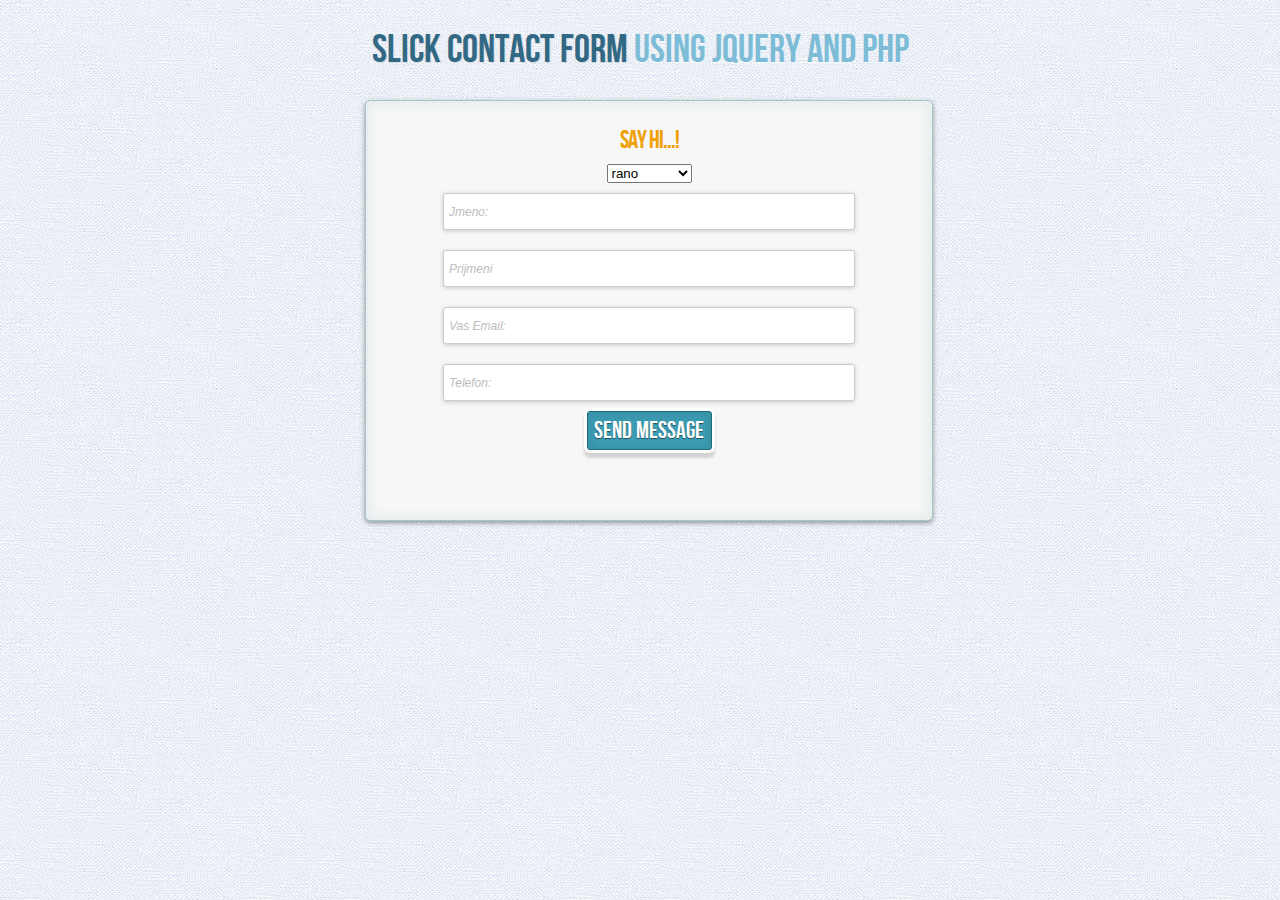
<file: kontakt/index.html>
<!--Free Template by Dzyngiri-->
<!DOCTYPE html PUBLIC "-//W3C//DTD XHTML 1.1//EN" "http://www.w3.org/TR/xhtml11/DTD/xhtml11.dtd">
<html xmlns="http://www.w3.org/1999/xhtml">
<head>
	<title>Slick Contact Form Using jQuery and PHP | Dzyngiri</title>
	
	<meta name="author" content="Dzyngiri [http://www.dzyngiri.com] " />
    <meta name="keywords" content="Contact form, jQuery, PHP, html, css, form, :target, pseudo-class" />
 	<meta name="description" content="" />
    <link rel="shortcut icon" href="http;//www.dzyngiri/favicon.png" />
    
	<!-- CSS -->
	<link rel="stylesheet" href="style.css" type="text/css" />
    <link rel="stylesheet" href="header.css" type="text/css" />
	
	<!-- JAVASCRIPT -->
	<script type="text/javascript" src="js/jquery.js"></script>
	<script type="text/javascript" src="js/contact_form.js"></script>
	<script type="text/javascript" src="js/jquery-1.3.2.min.js"></script>
	
</head>

<div class="main_container">
	 
	<!-- CONTAINER -->
	<h2>Slick Contact Form <span>Using jQuery and PHP</span></h2>
	<div class="container">
			<!-- FORM -->
			<div id="form">
            <h3>Say hi...!</h3>
				<form id="ajax-contact-form" action="javascript:alert('success!');">
					<fieldset class="info_fieldset">
						<div id="note"></div>
						<div id="fields">

							<select class="bunka" name="kontaktovat" accesskey="e">
								<optgroup label="test"><br />
							  		<option value="rano">rano</option>
									<option value="vecer">vecer</option>
								</optgroup>
								<optgroup label="test2"><br />
									<option value="rano">rano</option>
									<option value="vecer">vecer</option>
									<option value="blansko">Blansko</option>
								<optgroup>
							</select>
							<input class="textbox" type="text" name="jmeno" value="" placeholder="Jmeno:" /><br />
							<input class="textbox" type="text" name="prijmeni" value="" placeholder="Prijmeni" /><br />
							<input class="textbox" type="mail" name="email" value="" placeholder="Vas Email:" /><br />
							<input class="textbox" type="text" name="message" value="" placeholder="Telefon:" /><br />
							
							<input class="button" type="submit" value="Send Message" />
						</div>
					</fieldset>
				</form>
			</div>
			<!-- END FORM -->
	</div>
	<!-- END CONTAINER -->
</div>
</body>
</html>
</file>
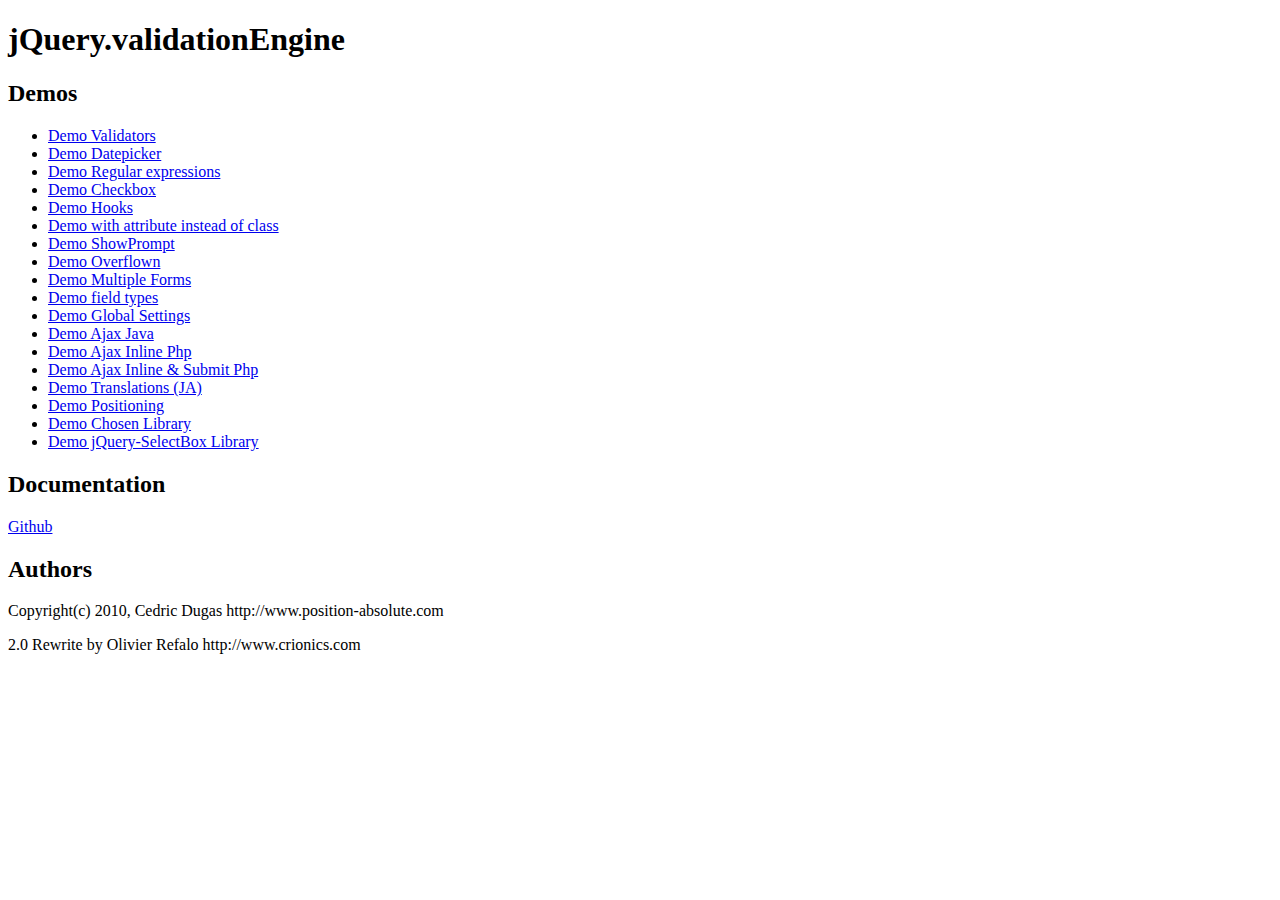
<file: kontaktniform/jQuery-Validation-Engine-master/index.html>
<!DOCTYPE html PUBLIC "-//W3C//DTD XHTML 1.0 Strict//EN" "http://www.w3.org/TR/xhtml1/DTD/xhtml1-strict.dtd">
<html>
<head>
	<meta http-equiv="Content-type" content="text/html; charset=utf-8" />
	<title>JQuery Validation Engine</title>
</head>
<body>
	<h1>jQuery.validationEngine</h1>
	<h2>Demos</h2>
	<ul>
		<li>
			<a href="demos/demoValidators.html">Demo Validators</a>
		</li>
		<li>
			<a href="demos/demoDatepicker.html">Demo Datepicker</a>
		</li>
		<li>
			<a href="demos/demoRegExp.html">Demo Regular expressions</a>
		</li>
		<li>
			<a href="demos/demoCheckBox.html">Demo Checkbox</a>
		</li>
		<li>
			<a href="demos/demoHooks.html">Demo Hooks</a>
		</li>
		<li>
			<a href="demos/demoAttr.html">Demo with attribute instead of class</a>
		</li>
		<li>
			<a href="demos/demoShowPrompt.html">Demo ShowPrompt</a>
		</li>
		<li>
			<a href="demos/demoOverflown.html">Demo Overflown</a>
		</li>
		<li>
			<a href="demos/demoMultipleForms.html">Demo Multiple Forms</a>
		</li>
		<li>
			<a href="demos/demoFieldTypes.html">Demo field types</a>
		</li>		
		<li>
			<a href="demos/demoGlobalSettings.html">Demo Global Settings</a>
		</li>
		<li>
			<a href="demos/demoAjaxJAVA.html">Demo Ajax Java</a>
		</li>
		<li>
			<a href="demos/demoAjaxInlinePHP.html">Demo Ajax Inline Php</a>
		</li>
		<li>
			<a href="demos/demoAjaxSubmitPHP.html">Demo Ajax Inline & Submit Php</a>
		</li>
		<li>
			<a href="demos/demoValidators.ja.html">Demo Translations (JA)</a>
		</li>
		<li>
			<a href="demos/demoPositioning.html">Demo Positioning</a>
		</li>
		<li>
			<a href="demos/demoChosenLibrary.html">Demo Chosen Library</a>
		</li>
		<li>
			<a href="demos/demoSelectBoxLibrary.html">Demo jQuery-SelectBox Library</a>
		</li>
	</ul>
	<h2>Documentation</h2>
	<a href="https://github.com/posabsolute/jQuery-Validation-Engine">Github</a>
	<h2>Authors</h2>
	<p>
		Copyright(c) 2010, Cedric Dugas http://www.position-absolute.com
	</p>
	<p>
		2.0 Rewrite by Olivier Refalo http://www.crionics.com
	</p>
</body>
</html>
</file>
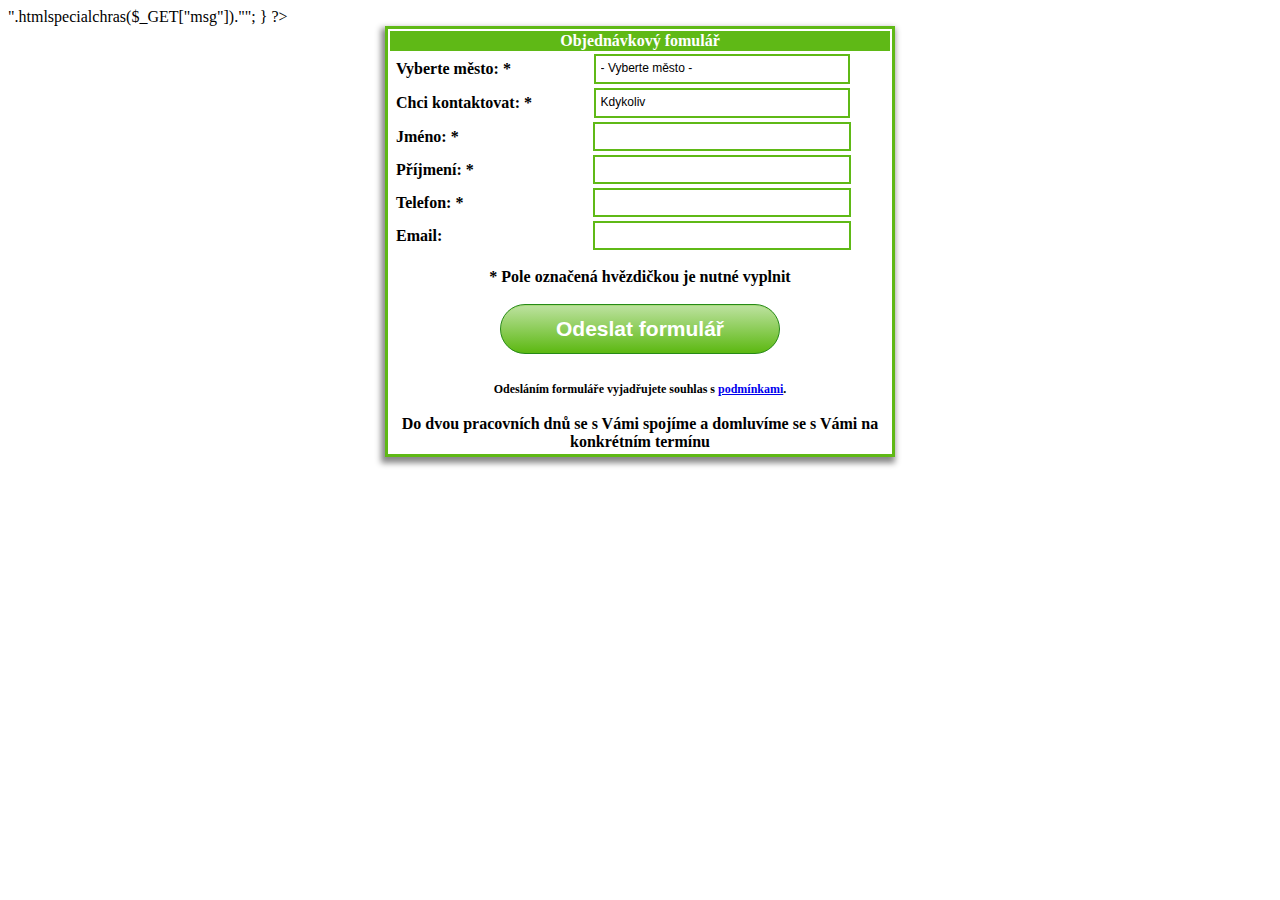
<file: kontaktniform/kontakt.htm>
<!DOCTYPE html PUBLIC "-//W3C//DTD XHTML 1.0 Transitional//EN" "http://www.w3.org/TR/xhtml1/DTD/xhtml1-transitional.dtd">
<html xmlns="http://www.w3.org/1999/xhtml" dir="ltr" lang="cs-CZ">
 <head>
 	<meta charset="UTF-8">
	<script src="http://umime-hubnout.cz/kontakt/js/jquery-1.8.2.min.js" type="text/javascript">
	</script>
	<script src="http://umime-hubnout.cz/kontakt/js/languages/jquery.validationEngine-cz.js" type="text/javascript" charset="utf-8">
	</script>
	<script src="http://umime-hubnout.cz/kontakt/js/jquery.validationEngine.js" type="text/javascript" charset="utf-8">
	</script>
	<script>
		jQuery(document).ready(function(){
			// binds form submission and fields to the validation engine
			jQuery("#formID").validationEngine('attach');
		});
	</script>
<link rel="stylesheet" href="http://umime-hubnout.cz/kontakt//css/validationEngine.jquery.css" type="text/css"/>



 <style>
.okraj {padding-top:19px;border-width: 3px; border-style: solid; border-color: #5fb916;vertical-align: middle;-webkit-box-shadow:  -2px 4px 6px 2px 888888;box-shadow:  -2px 4px 6px 2px #888888; margin-left:8px;margin-right:8px;}
.bunka {width: 250px;font-size: 12pt; border-width: 2px; border-style: solid; border-color: #5fb916;vertical-align: middle;}
.formular {text-align:center; vertical-align:middle; margin-top:0px; width:510px; height:350px;border:3px; border-style: solid; border-color: #5fb916;cellpadding:10px;margin-left: auto; margin-right: auto; -webkit-box-shadow:  -2px 4px 6px 2px 888888;box-shadow:  -2px 4px 6px 2px #888888;}

.textpole {width:250px;
   border-width: 2px;
   border-color:#5fb916;
   padding-top: 5px;
   padding-bottom: 5px;
   border-style: solid; }

.selectbox {
   width: 256px;
   background: #fff;
   background: url(http://umime-hubnout.cz/wp-content/themes/lime-slice/images/arrow22.jpg) no-repeat right #fff;
   padding: 5px;
   padding-bottom: 7px;
   padding-top: 5px;
   font-size: 9pt;
   
   border-width: 2px;
   border-color:#5fb916;
   border-radius: 0;
   -webkit-appearance: none;
   }

.selectbox:hover {background: url(http://umime-hubnout.cz/wp-content/themes/lime-slice/images/arrow22.jpg) no-repeat right #e2efe2;}

#comments{clear:both}
.comment-form-comment label,.comment-form-author,.comment-form-email,.comment-form-url{display:block;width:100px}

.tlacitko {
	font-size: 22px;
	color: #ffffff;-moz-box-shadow:inset 0px 1px 0px 0px #a9db7d;
	-webkit-box-shadow:inset 0px 1px 0px 0px #a9db7d;
	box-shadow:inset 0px 1px 0px 0px #a9db7d;
	background:-webkit-gradient( linear, left top, left bottom, color-stop(0.05, #b9e09a), color-stop(1, #5cb811) );
	background:-moz-linear-gradient( center top, #e1e6dd 5%, #5cb811 100% );
	filter:progid:DXImageTransform.Microsoft.gradient(startColorstr='#e1e6dd', endColorstr='#5cb811');
	background-color:#e1e6dd;
	-moz-border-radius:36px;
	-webkit-border-radius:36px;
	border-radius:36px;
	border:1px solid #268a16;
	display:inline-block;
	color:#fff;
	font-family:arial;
	font-size:21px;
	font-weight:bold;
	padding:15px 26px;
	text-decoration:none;
	width:280px;
	font-weight:bold;
	padding:12px 24px;
	text-decoration:none;
	margin-bottom: 10px;
}

.tlacitko:hover {
	background:-webkit-gradient( linear, left top, left bottom, color-stop(0.05, #5cb811), color-stop(1, #e1e6dd) );
	background:-moz-linear-gradient( center top, #5cb811 5%, #e1e6dd 100% );
	filter:progid:DXImageTransform.Microsoft.gradient(startColorstr='#5cb811', endColorstr='#e1e6dd');
	background-color:#5cb811;

}
.tlacitko:active {
	position:relative;
	top:1px;
}


 </style>
 </head>
 <!-- CHYBI BODY -->
 <?php if (isset($_GET["msg"])) { echo "<b>".htmlspecialchras($_GET["msg"])."</b>"; } ?>
 
 <form name="kontaktform" id="formID" method="post" action="sendmail.php">
 <table class="formular" style="text-align:center;" align="center">
   <tbody>
    <tr>
	 <th colspan="2" style="text-align:center; text-indent:0px; color:#fff;border:none; background-color:#5fb916; "><b>Objednávkový fomulář</b>
	 </th>
	</tr>
	<tr>
	 <td style="border:none;text-align:left;vertical-align: left;"><b style="margin-left:5px;">Vyberte město: *</b></td>
	 <td style="border:none;text-align:center;vertical-align: center;">
	 	<select class="validate[required] selectbox" name="mesto">
			<option selected="selected" value="">- Vyberte město -</option>
            <p></optgroup>
				<optgroup label="Praha"><br />
				<option>Praha</option>	
			<p><optgroup label="Jihočeský kraj"><br />
				<option>Bechyně</option>
				<option>Česke Budějovice</option>
				<option>Česke Budějovice &#8211; Týn nad Vltavou</option>
				<option>Český Krumlov</option>
				<option>Jindřichův Hradec</option>
				<option>Písek</option>
				<option>Prachatice</option>
				<option>Soběslav</option>
				<option>Strakonice</option>
				<option>Tábor</option>
				<option>Veselí nad Lužnicí</option>
			<p></optgroup>
				<optgroup label="Jihomoravský kraj"><br />
				<option>Blansko</option>
				<option>Břeclav</option>
				<option>Brno-město</option>
				<option>Brno-venkov</option>
				<option>Drnholec</option>
				<option>Hodonín</option>
				<option>Jaroměřice nad Rokytkou</option>
				<option>Jemnice</option>
				<option>Jevišovice</option>
				<option>Mikulov</option>
				<option>Moravské Budějovice</option>
				<option>Moravský Krumlov</option>
				<option>Rouchovany</option>
				<option>Vyškov</option>
				<option>Znojmo</option>
			<p></optgroup>
				<optgroup label="Karlovarský kraj"><br />
				<option>Aš</option>
				<option>Cheb</option>
				<option>Františkovy Lázně</option>
				<option>Karlovy Vary</option>
				<option>Mariánské Lázně</option>
				<option>Sokolov</option>
				<option>Stříbro</option>
			<p></optgroup>
				<optgroup label="Královehradecký kraj"><br />
				<option>Hradec Králové</option>
				<option>Jaroměř</option>
				<option>Náchod</option>
				<option>Nová Paka</option>
				<option>Pec pod Sněžkou</option>
				<option>Poděbrady</option>
				<option>Rychnov nad Kněžnou</option>
				<option>Špindlerův Mlýn</option>
				<option>Trutnov</option>
				<option>Vrchlabí</option>
			<p></optgroup><optgroup label="Liberecký kraj"><br />
				<option>Česká Lípa</option>
				<option>Český Dub</option>
				<option>Chrastava</option>
				<option>Frýdlant</option>
				<option>Hodkovice nad Mohelkou</option>
				<option>Hrádek nad Nisou</option>
				<option>Jablonec nad Jizerou</option>
				<option>Jablonec nad Nisou</option>
				<option>Jablonné v Podještědí</option>
				<option>Liberec</option>
				<option>Mimoň</option>
				<option>Mnichovo Hradiště</option>
				<option>Rokytnice nad Jizerou</option>
				<option>Semily</option>
				<option>Tanvald</option>
				<option>Turnov</option>
				<option>Železný Brod</option>
			<p></optgroup>
				<optgroup label="Moravskoslezský kraj "><br />
				<option>Albrechtice</option>
				<option>Bohumín</option>
				<option>Bruntál</option>
				<option>Český Těšín</option>
				<option>Frýdek-Místek</option>
				<option>Havířov</option>
				<option>Karviná</option>
				<option>Kopřivnice</option>
				<option>Krnov</option>
				<option>Nový Jičín</option>
				<option>Opava</option>
				<option>Orlová</option>
				<option>Ostrava-město</option>
				<option>Petřvald</option>
				<option>Šenov</option>
				<option>Soběšovice</option>
				<option>Třinec</option>
				<option>Václavovice</option>
				<option>Vratinov</option>
			<p></optgroup>
				<optgroup label="Olomoucký kraj"><br />
				<option>Hranice</option>
				<option>Jeseník</option>
				<option>Olomouc</option>
				<option>Přerov</option>
				<option>Prostějov</option>
				<option>Šumperk</option>
			<p></optgroup>
				<optgroup label="Pardubický kraj"><br />
				<option>Chrudim</option>
				<option>Pardubice</option>
				<option>Svitavy</option>
				<option>Ústí nad Orlicí</option>
			<p></optgroup>
				<optgroup label="Plzeňský kraj"><br />
				<option>Domažlice</option>
				<option>Klatovy</option>
				<option>Plzeň-jih</option>
				<option>Plzeň-město</option>
				<option>Plzeň-sever</option>
				<option>Rokycany</option>
				<option>Tachov</option>
			<p></optgroup>
				<optgroup label="Středočeský kraj"><br />
				<option>Benešov</option>
				<option>Beroun</option>
				<option>Blatná</option>
				<option>Dobříš</option>
				<option>Horoměřice</option>
				<option>Kladno</option>
				<option>Kolín</option>
				<option>Kralupy nad Vltavou</option>
				<option>Kutná Hora</option>
				<option>Mělník</option>
				<option>Mladá Boleslav</option>
				<option>Neratovice</option>
				<option>Nymburk</option>
				<option>Příbram</option>
				<option>Rakovník</option>
				<option>Říčany</option>
				<option>Roudnice nad Labem</option>
				<option>Sedlčany</option>
				<option>Stará Boleslav</option>
				<option>Sušice</option>
				<option>Vimperk</option>
			<p></optgroup>
				<optgroup label="Ústecký kraj"><br />
				<option>Chomutov</option>
				<option>Děčín</option>
				<option>Jirkov</option>
				<option>Litoměřice</option>
				<option>Litvínov</option>
				<option>Louny</option>
				<option>Lovosice</option>
				<option>Most</option>
				<option>Teplice</option>
				<option>Ústí nad Labem</option>
				<option>Žatec</option>
			<p></optgroup>
				<optgroup label="Vysočina"><br />
				<option>Havlíčkův Brod</option>
				<option>Jihlava</option>
				<option>Pelhřimov</option>
				<option>Třebíč</option>
				<option>Žďár nad Sázavou</option>
			<p></optgroup>
				<optgroup label="Zlínský kraj"><br />
				<option>Bojkovice</option>
				<option>Kroměříž</option>
				<option>Luhačovice</option>
				<option>Napajedla</option>
				<option>Otrokovice</option>
				<option>Slavičín</option>
				<option>Uherské Hradiště</option>
				<option>Valašské Meziříčí</option>
				<option>Vizovice</option>
				<option>Vsetín</option>
				<option>Zlín</option>
				</p></optgroup></p>
				</select>

	 </td>
	</tr>
	<tr>
	 <td style="border:none; text-align:left; vertical-align: middle;"><b style="margin-left:5px;">Chci kontaktovat: * </b></td>
	 <td style="border:none;vertical-align: middle;">
	 	<select class="selectbox" name="kdy">
	 		<option value="kdykoliv">Kdykoliv</option>
	 		<option value="odpoledne">Odpoledne</option>
	 		<option value="dopoledne">Dopoledne</option>
	 		<option value="vecer">Večer</option>
		</select></td>
	</tr>
	<tr>
	 <td style="border:none;vertical-align: middle;text-align:left;vertical-align: left;"><b style="margin-left:5px;">Jméno: *</b></td>
	 <td style="border:none;vertical-align: middle;"><input  class="validate[required] textpole" name="jmeno" type="text"></td></td>
	</tr>
	<tr>
	 <td style="border:none;vertical-align: middle;text-align:left;vertical-align: left;"><b style="margin-left:5px;">Příjmení: *</b> </td>
	 <td style="border:none;vertical-align: middle;"><input class="validate[required] text-input textpole" name="prijmeni" type="text"></td>
	</tr>
	<tr>
	 <td style="border:none;vertical-align: middle;text-align:left;vertical-align: left;"><b style="margin-left:5px;">Telefon: *</b> </td>
	 <td style="border:none;vertical-align: middle;"><input value="" class="validate[required,custom[phone]] text-input textpole" type="text" name="telephone" id="telephone" />
	 </td>
	</tr>
	<tr>
	<td style="border:none;vertical-align: middle;text-align:left;vertical-align: left;"><b style="margin-left:5px;">Email: </b> </td>
	<td style="border:none;vertical-align: middle;">
		<input  class="validate[custom[email]] textpole" type="text" name="email" id="email" />
		</tr>
	<tr>
	<th colspan="2" style="padding-top: 15px;text-align:center; text-indent:0px; border:none;">* Pole označená hvězdičkou je nutné vyplnit</th>
	</tr>
	<tr>
	<th colspan="2" style="padding-top: 15px;text-align:center; text-indent:0px; border:none;">
	<div style="vertical-align:middle;"><input type="submit" value="Odeslat formulář" class="tlacitko"></div>
 	</th>
	</tr>
	<tr>
	<th colspan="2" style="padding-top: 15px;text-align:center; text-indent:0px; border:none;">
	<span style="font-size: 9pt;"></b>Odesláním formuláře vyjadřujete souhlas s <a style="font-weight: bold;" rel="#podminky" href="#podminky"/>podmínkami</a>.</span>
	</th>
	</tr>
	<tr>
	 <th colspan="2" style="padding-top: 15px;text-align:center; text-indent:0px; border:none;"> Do dvou pracovních dnů se s Vámi spojíme a domluvíme se s Vámi na konkrétním termínu</th>
   </tr>
 </tbody>
</table>
</form>
</body>
</html>
</file>
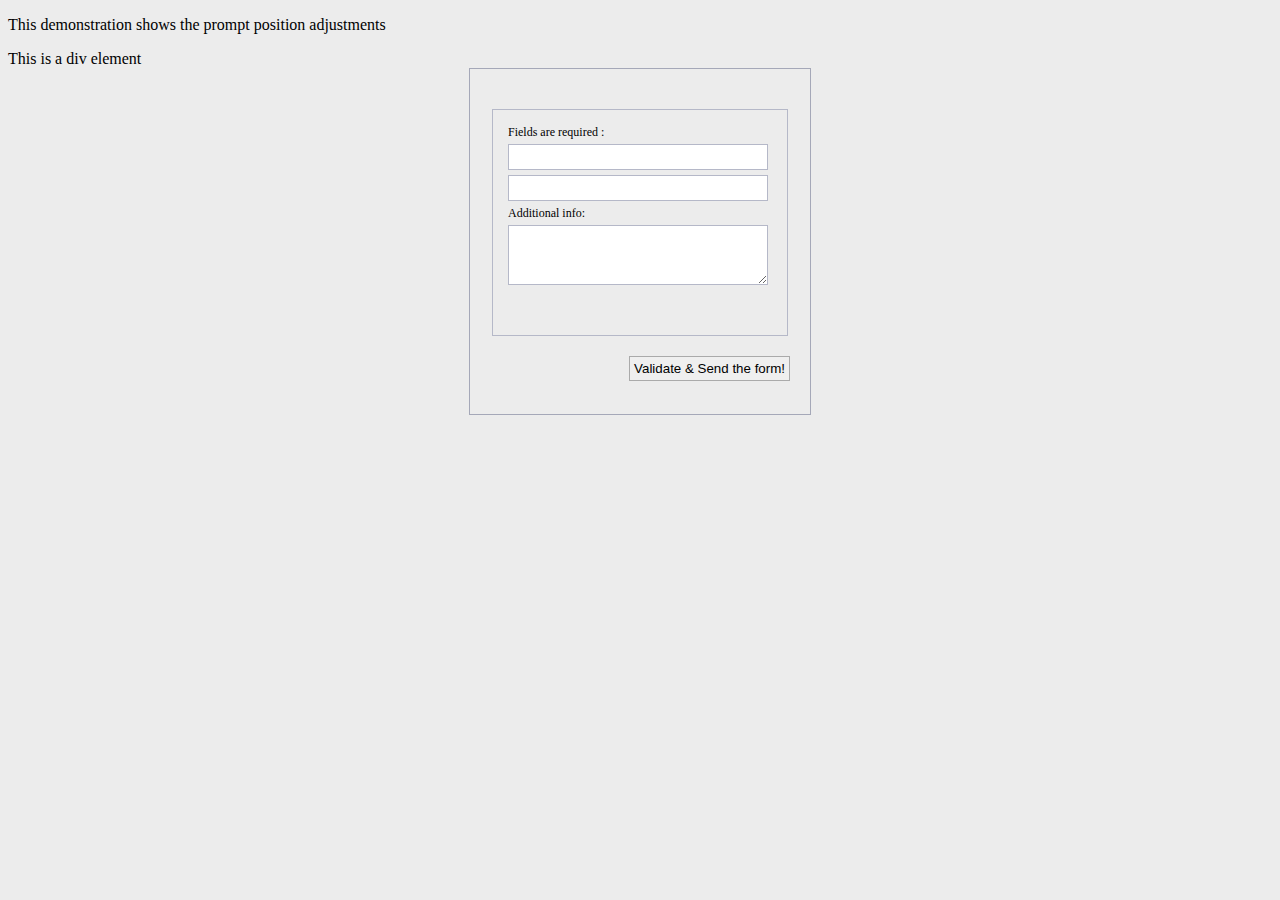
<file: kontaktniform/jQuery-Validation-Engine-master/demos/demoAdjustments.html>
<!DOCTYPE html>
<html>
<head>
	<meta http-equiv="Content-type" content="text/html; charset=utf-8" />
	<title>JQuery Validation Engine</title>
	<link rel="stylesheet" href="../css/validationEngine.jquery.css" type="text/css"/>
	<link rel="stylesheet" href="../css/template.css" type="text/css"/>
	<script src="../js/jquery-1.8.2.min.js" type="text/javascript">
	</script>
	<script src="../js/languages/jquery.validationEngine-en.js" type="text/javascript" charset="utf-8">
	</script>
	<script src="../js/jquery.validationEngine.js" type="text/javascript" charset="utf-8">
	</script>
	<script>
		jQuery(document).ready(function(){
			// binds form submission and fields to the validation engine
			jQuery("#formID").validationEngine();
		});
            
	</script>
</head>
<body>
	<p>
		This demonstration shows the prompt position adjustments
		<br/>
	</p>
	<div id="test" class="test" style="width:150px;">This is a div element</div>
	<form id="formID" class="formular" method="post" action="">
		<fieldset>
			<label>
				<span>Fields are required : </span>
				<input value="" class="validate[required] text-input" type="text" name="req" id="req" data-prompt-position="topRight:-70" />
			</label>
			<label>
				<input value="" class="validate[required] text-input" type="text" name="req2" id="req2" data-prompt-position="topRight:-30" />
			</label>
			<label>
				<span>Additional info:</span>
				<textarea class="validate[required]" id="add" style="width:250px;height:50px;"  data-prompt-position="bottomRight:-70,3"></textarea>
			</label>
			<br/>
			<br/>
		</fieldset>
		<input class="submit" type="submit" value="Validate &amp; Send the form!"/><hr/>
	</form>
</body>
</html>
</file>
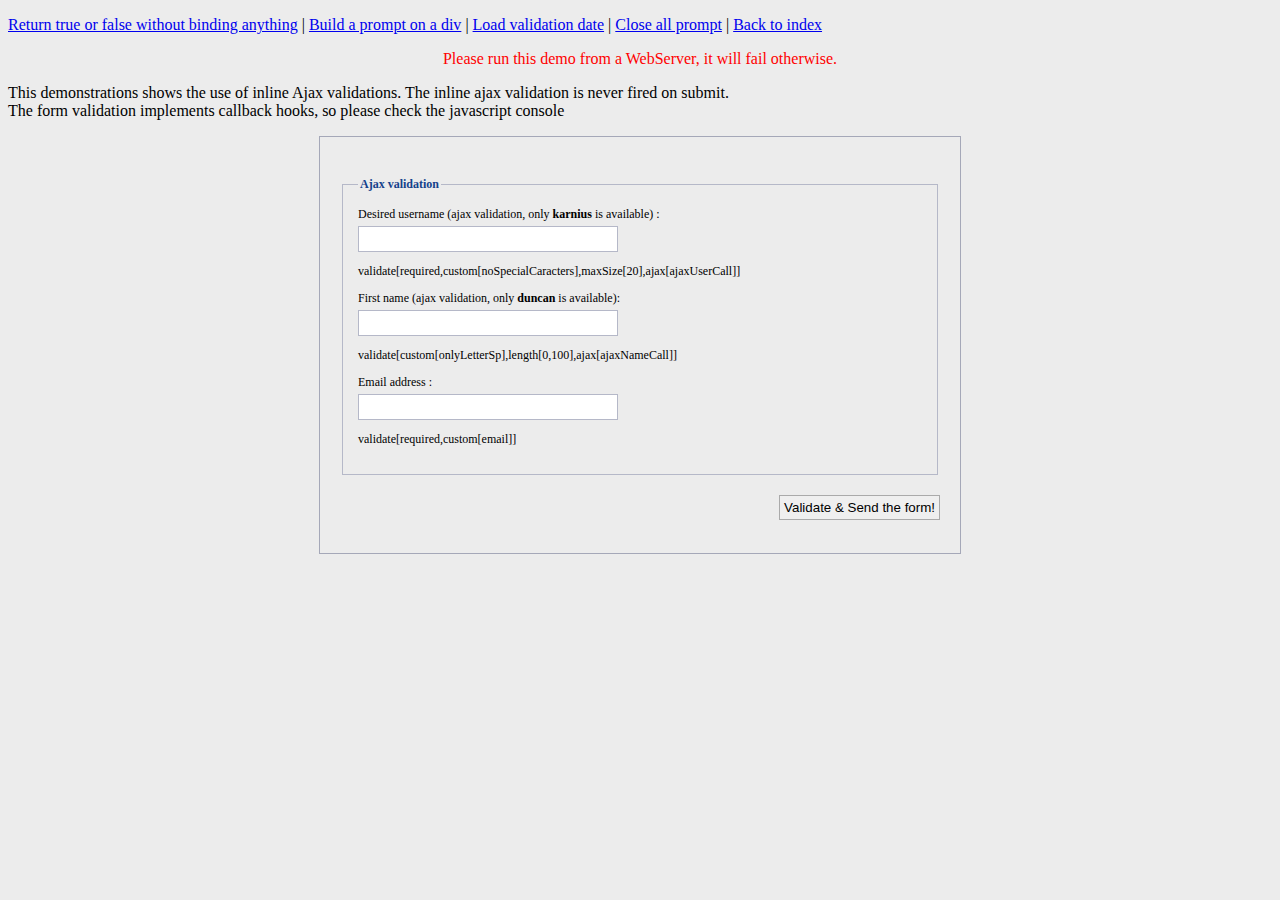
<file: kontaktniform/jQuery-Validation-Engine-master/demos/demoAjaxInlinePHP.html>
<!DOCTYPE html PUBLIC "-//W3C//DTD XHTML 1.0 Strict//EN" "http://www.w3.org/TR/xhtml1/DTD/xhtml1-strict.dtd">
<html>
<head>
	<meta http-equiv="Content-type" content="text/html; charset=utf-8" />
	<title>JQuery Validation Engine</title>
	<link rel="stylesheet" href="../css/validationEngine.jquery.css" type="text/css"/>
	<link rel="stylesheet" href="../css/template.css" type="text/css"/>
	<script src="../js/jquery-1.8.2.min.js" type="text/javascript">
	</script>
	<script src="../js/languages/jquery.validationEngine-en.js" type="text/javascript" charset="utf-8">
	</script>
	<script src="../js/jquery.validationEngine.js" type="text/javascript" charset="utf-8">
	</script>
	<script>
		jQuery(document).ready(function(){
			jQuery("#formID").validationEngine();

			$("#formID").bind("jqv.field.result", function(event, field, errorFound, prompText){ console.log(errorFound) })
		});
	</script>
</head>
<body>
	<p>
		<a href="#" onclick="alert(jQuery('#formID').validationEngine({evaluate:true}))">Return true or false without binding anything</a>
		| <a href="#" onclick="jQuery.validationEngine.buildPrompt('#formID','This is an example','error')">Build a prompt on a div</a>
		| <a href="#" onclick="jQuery.validationEngine.loadValidation('#date')">Load validation date</a>
		| <a href="#" onclick="jQuery.validationEngine.closePrompt('.formError',true)">Close all prompt</a>
		| <a href="../index.html" onclick="">Back to index</a>
	</p>    
	<p style="color:red; text-align:center">Please run this demo from a WebServer, it will fail otherwise.
	</p>
	<p>
		This demonstrations shows the use of inline Ajax validations. The inline ajax validation is never fired on submit.
		<br/>
		The form validation implements callback hooks, so please check the javascript console
	</p>
	<form id="formID" class="formular" method="post" action="" style="width:600px">
		<fieldset>
			<legend>
				Ajax validation
			</legend>
			<label>
				<span>Desired username (ajax validation, only <b>karnius</b> is available) : </span>
				<input value="" class="validate[required,custom[onlyLetterNumber],maxSize[20],ajax[ajaxUserCallPhp]] text-input" type="text" name="user" id="user" />
				<p>
					validate[required,custom[noSpecialCaracters],maxSize[20],ajax[ajaxUserCall]]
				</p>
			</label>
			<label>
				<span>First name (ajax validation, only <b>duncan</b> is available): </span>
				<input value="" class="validate[optional,custom[onlyLetterSp],maxSize[100],ajax[ajaxNameCallPhp]] text-input" type="text" name="firstname" id="firstname" />
				<p>
					validate[custom[onlyLetterSp],length[0,100],ajax[ajaxNameCall]]
				</p>
			</label>
			<label>
				<span>Email address : </span>
				<input value="" class="validate[required,custom[email]] text-input" type="text" name="email" id="email" />
				<p>
					validate[required,custom[email]]
				</p>
			</label>
		</fieldset>
		<input class="submit" type="submit" value="Validate &amp; Send the form!"/><hr/>
	</form>
</body>
</html>
</file>
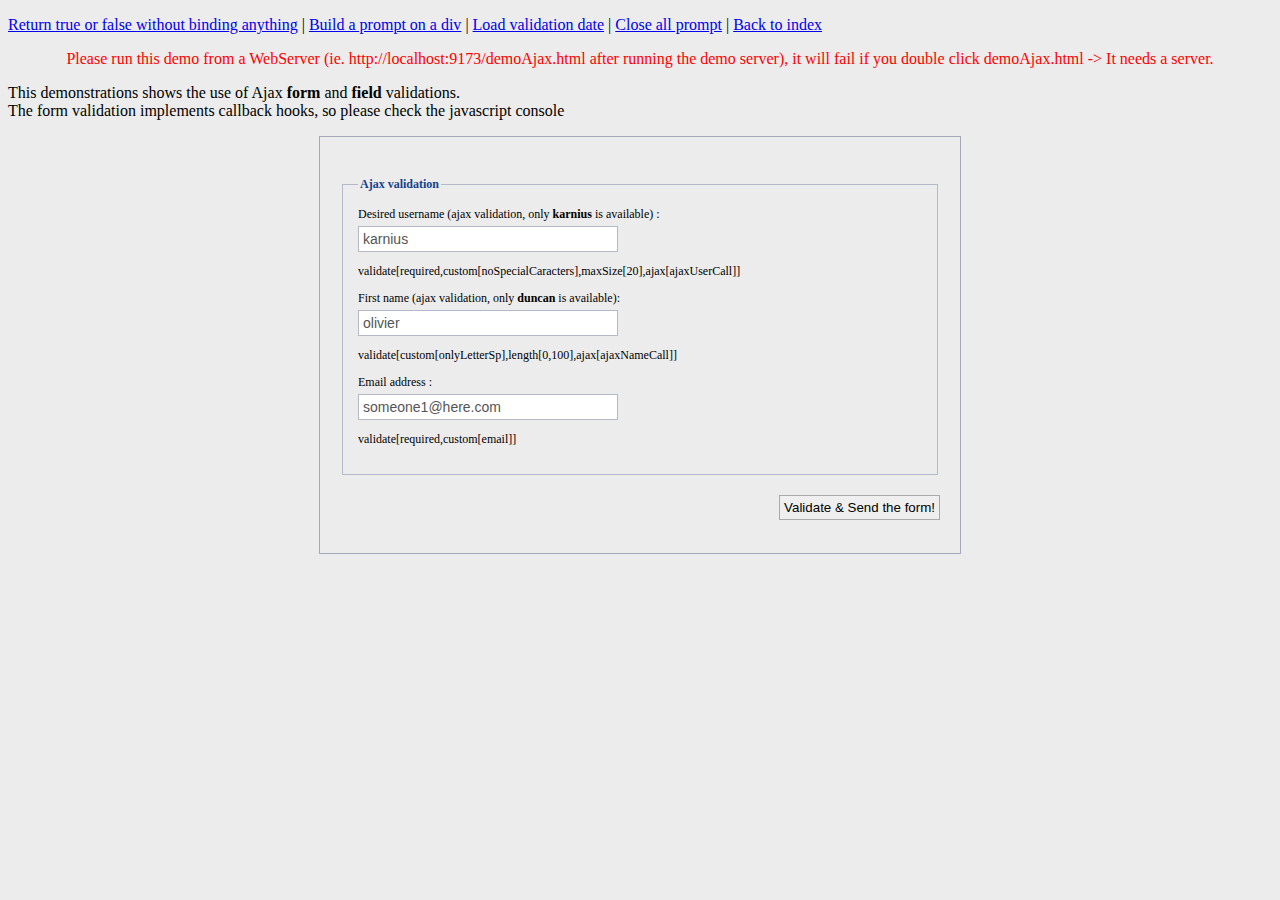
<file: kontaktniform/jQuery-Validation-Engine-master/demos/demoAjaxJAVA.html>
<!DOCTYPE html PUBLIC "-//W3C//DTD XHTML 1.0 Strict//EN" "http://www.w3.org/TR/xhtml1/DTD/xhtml1-strict.dtd">
<html>
<head>
	<meta http-equiv="Content-type" content="text/html; charset=utf-8" />
	<title>JQuery Validation Engine</title>
	<link rel="stylesheet" href="../css/validationEngine.jquery.css" type="text/css"/>
	<link rel="stylesheet" href="../css/template.css" type="text/css"/>
	<script src="../js/jquery-1.8.2.min.js" type="text/javascript">
	</script>
	<script src="../js/languages/jquery.validationEngine-en.js" type="text/javascript" charset="utf-8">
	</script>
	<script src="../js/jquery.validationEngine.js" type="text/javascript" charset="utf-8"></script>
	<script>
            
		// This method is called right before the ajax form validation request
		// it is typically used to setup some visuals ("Please wait...");
		// you may return a false to stop the request 
		function beforeCall(form, options){
			if (console) 
			console.log("Right before the AJAX form validation call");
			return true;
		}
            
		// Called once the server replies to the ajax form validation request
		function ajaxValidationCallback(status, form, json, options){
			if (console) 
			console.log(status);
                
			if (status === true) {
				alert("the form is valid!");
				// uncomment these lines to submit the form to form.action
				// form.validationEngine('detach');
				// form.submit();
				// or you may use AJAX again to submit the data
			}
		}
            
		jQuery(document).ready(function(){
			jQuery("#formID").validationEngine({
				ajaxFormValidation: true,
				onAjaxFormComplete: ajaxValidationCallback,
				onBeforeAjaxFormValidation: beforeCall
			});
		});
	</script>
</head>
<body>
	<p>
		<a href="#" onclick="alert(jQuery('#formID').validationEngine({evaluate:true}))">Return true or false without binding anything</a>
		| <a href="#" onclick="jQuery.validationEngine.buildPrompt('#formID','This is an example','error')">Build a prompt on a div</a>
		| <a href="#" onclick="jQuery.validationEngine.loadValidation('#date')">Load validation date</a>
		| <a href="#" onclick="jQuery.validationEngine.closePrompt('.formError',true)">Close all prompt</a>
		| <a href="../index.html" onclick="">Back to index</a>
	</p>    
	<p style="color:red; text-align:center">Please run this demo from a WebServer (ie. http://localhost:9173/demoAjax.html after running the demo server), it will fail if you double click demoAjax.html -> It needs a server.
	</p>
	<p>
		This demonstrations shows the use of Ajax <b>form</b>
		and <b>field</b>
		validations.
		<br/>
		The form validation implements callback hooks, so please check the javascript console
	</p>
	<form id="formID" class="formular" method="post" action="ajaxSubmitForm" style="width:600px">
		<fieldset>
			<legend>
				Ajax validation
			</legend>
			<label>
				<span>Desired username (ajax validation, only <b>karnius</b> is available) : </span>
				<input value="karnius" class="validate[required,custom[onlyLetterNumber],maxSize[20],ajax[ajaxUserCall]] text-input" type="text" name="user" id="user" />
				<p>
					validate[required,custom[noSpecialCaracters],maxSize[20],ajax[ajaxUserCall]]
				</p>
			</label>
			<label>
				<span>First name (ajax validation, only <b>duncan</b> is available): </span>
				<input value="olivier" class="validate[custom[onlyLetterSp],maxSize[100],ajax[ajaxNameCall]] text-input" type="text" name="firstname" id="firstname" />
				<p>
					validate[custom[onlyLetterSp],length[0,100],ajax[ajaxNameCall]]
				</p>
			</label>
			<label>
				<span>Email address : </span>
				<input value="someone1@here.com" class="validate[required,custom[email]] text-input" type="text" name="email" id="email" />
				<p>
					validate[required,custom[email]]
				</p>
			</label>
		</fieldset>
		<input class="submit" type="submit" value="Validate &amp; Send the form!"/><hr/>
	</form>
</body>
</html>
</file>
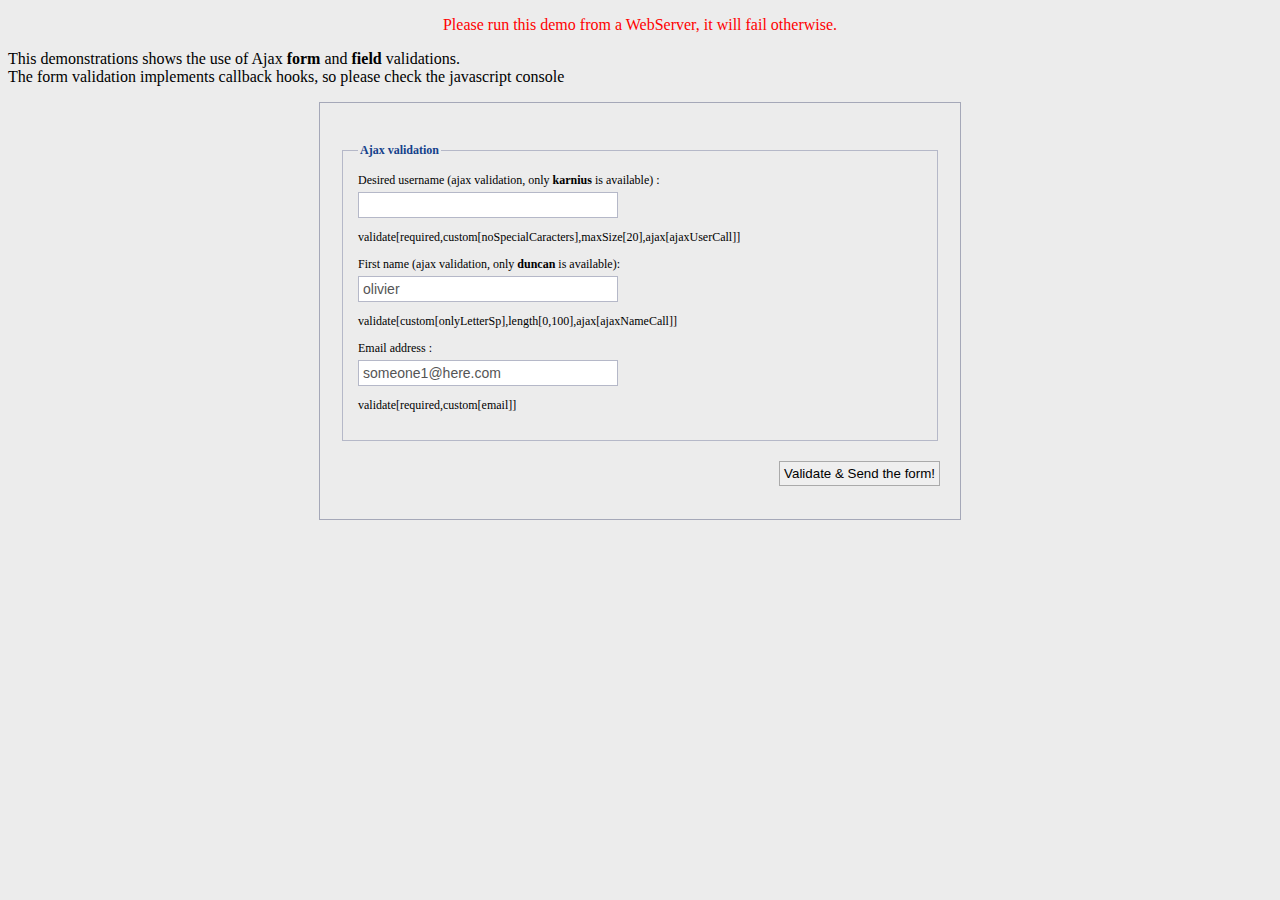
<file: kontaktniform/jQuery-Validation-Engine-master/demos/demoAjaxSubmitPHP.html>
<!DOCTYPE html PUBLIC "-//W3C//DTD XHTML 1.0 Strict//EN" "http://www.w3.org/TR/xhtml1/DTD/xhtml1-strict.dtd">
<html>
<head>
	<meta http-equiv="Content-type" content="text/html; charset=utf-8" />
	<title>JQuery Validation Engine</title>
	<link rel="stylesheet" href="../css/validationEngine.jquery.css" type="text/css"/>
	<link rel="stylesheet" href="../css/template.css" type="text/css"/>
	<script src="../js/jquery-1.8.2.min.js" type="text/javascript">
	</script>
	<script src="../js/languages/jquery.validationEngine-en.js" type="text/javascript" charset="utf-8">
	</script>
	<script src="../js/jquery.validationEngine.js" type="text/javascript" charset="utf-8">
	</script>
	<script>
            
		// This method is called right before the ajax form validation request
		// it is typically used to setup some visuals ("Please wait...");
		// you may return a false to stop the request 
		function beforeCall(form, options){
			if (window.console) 
			console.log("Right before the AJAX form validation call");
			return true;
		}
            
		// Called once the server replies to the ajax form validation request
		function ajaxValidationCallback(status, form, json, options){
			if (window.console) 
			console.log(status);
                
			if (status === true) {
				alert("the form is valid!");
				// uncomment these lines to submit the form to form.action
				// form.validationEngine('detach');
				// form.submit();
				// or you may use AJAX again to submit the data
			}
		}
            
		jQuery(document).ready(function(){
			jQuery("#formID").validationEngine({
				ajaxFormValidation: true,
				ajaxFormValidationMethod: 'post',
				onAjaxFormComplete: ajaxValidationCallback
			});
		});
	</script>
</head>
<body>  
	<p style="color:red; text-align:center">Please run this demo from a WebServer, it will fail otherwise.
	</p>
	<p>
		This demonstrations shows the use of Ajax <b>form</b>
		and <b>field</b>
		validations.
		<br/>
		The form validation implements callback hooks, so please check the javascript console
	</p>
	<form id="formID" class="formular" method="post" action="phpajax/ajaxValidateSubmit.php" style="width:600px">
		<fieldset>
			<legend>
				Ajax validation
			</legend>
			<label>
				<span>Desired username (ajax validation, only <b>karnius</b> is available) : </span>
				<input value="" class="validate[required,custom[onlyLetterNumber],maxSize[20],ajax[ajaxUserCallPhp]] text-input" type="text" name="user" id="user" />
				<p>
					validate[required,custom[noSpecialCaracters],maxSize[20],ajax[ajaxUserCall]]
				</p>
			</label>
			<label>
				<span>First name (ajax validation, only <b>duncan</b> is available): </span>
				<input value="olivier" class="validate[custom[onlyLetterSp],maxSize[100]] text-input" type="text" name="firstname" id="firstname" />
				<p>
					validate[custom[onlyLetterSp],length[0,100],ajax[ajaxNameCall]]
				</p>
			</label>
			<label>
				<span>Email address : </span>
				<input value="someone1@here.com" class="validate[required,custom[email]] text-input" type="text" name="email" id="email" />
				<p>
					validate[required,custom[email]]
				</p>
			</label>
		</fieldset>
		<input class="submit" type="submit" value="Validate &amp; Send the form!"/><hr/>
	</form>
</body>
</html>
</file>
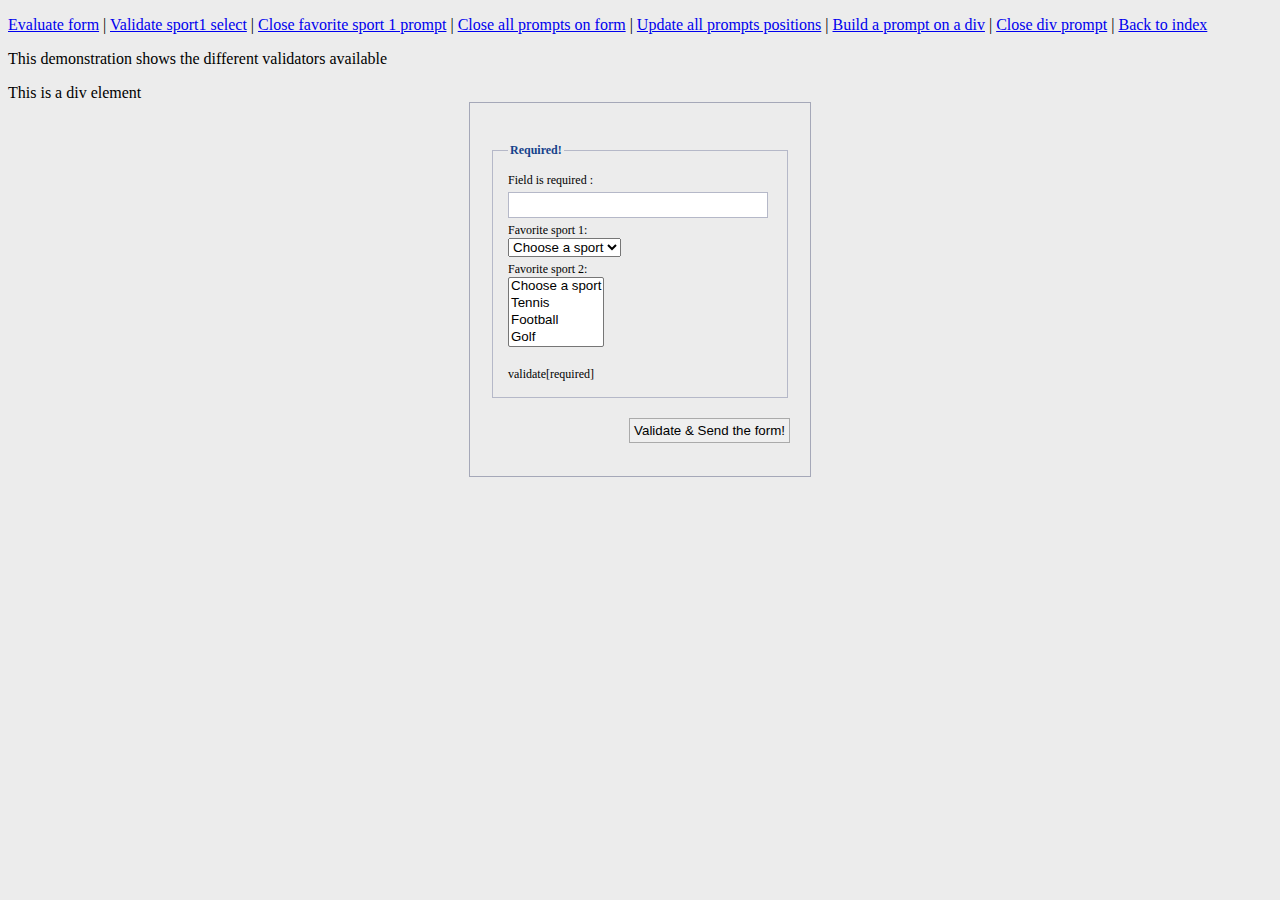
<file: kontaktniform/jQuery-Validation-Engine-master/demos/demoAttr.html>
<!DOCTYPE html>
<html>
<head>
	<meta http-equiv="Content-type" content="text/html; charset=utf-8" />
	<title>JQuery Validation Engine</title>
	<link rel="stylesheet" href="../css/validationEngine.jquery.css" type="text/css"/>
	<link rel="stylesheet" href="../css/template.css" type="text/css"/>
	<script src="../js/jquery-1.8.2.min.js" type="text/javascript">
	</script>
	<script src="../js/languages/jquery.validationEngine-en.js" type="text/javascript" charset="utf-8">
	</script>
	<script src="../js/jquery.validationEngine.js" type="text/javascript" charset="utf-8">
	</script>
	<script>
		jQuery(document).ready(function(){
			// binds form submission and fields to the validation engine
			jQuery("#formID").validationEngine();
		});

		/**
		*
		* @param {jqObject} the field where the validation applies
		* @param {Array[String]} validation rules for this field
		* @param {int} rule index
		* @param {Map} form options
		* @return an error string if validation failed
		*/
		function checkHELLO(field, rules, i, options){
			if (field.val() != "HELLO") {
				// this allows to use i18 for the error msgs
				return options.allrules.validate2fields.alertText;
			}
		}
	</script>
</head>
<body>
	<p>
		<a href="#" onclick="alert('is the form valid? '+jQuery('#formID').validationEngine('validate'))">Evaluate form</a>
		| <a href="#" onclick="jQuery('#sport').validationEngine('validate')">Validate sport1 select</a>
		| <a href="#" onclick="jQuery('#sport').validationEngine('hide')">Close favorite sport 1 prompt</a>
		| <a href="#" onclick="jQuery('#formID').validationEngine('hide')">Close all prompts on form</a>
		| <a href="#" onclick="jQuery('#formID').validationEngine('updatePromptsPosition')">Update all prompts positions</a>
		| <a href="#" onclick="jQuery('#test').validationEngine('showPrompt', 'This is an example', 'pass')">Build a prompt on a div</a>
		| <a href="#" onclick="jQuery('#test').validationEngine('hide')">Close div prompt</a>
		| <a href="../index.html" >Back to index</a>
	</p>
	<p>
		This demonstration shows the different validators available
		<br/>
	</p>
	<div id="test" class="test" style="width:150px;">This is a div element</div>
	<form id="formID" class="formular" method="post">
		<fieldset>
			<legend>
				Required!
			</legend>
			<label>
				<span>Field is required : </span>
				<input value=""   data-validation-engine="validate[required]" class="text-input" type="text" name="req" id="req" />
			</label>
			<label>
				<span>Favorite sport 1:</span>
				<select name="sport" id="sport" data-validation-engine="validate[required]">
					<option value="">Choose a sport</option>
					<option value="option1">Tennis</option>
					<option value="option2">Football</option>
					<option value="option3">Golf</option>
				</select>
			</label>
			<label>
				<span>Favorite sport 2:</span>
				<select name="sport2" id="sport2" multiple data-validation-engine="validate[required]">
					<option value="">Choose a sport</option>
					<option value="option1">Tennis</option>
					<option value="option2">Football</option>
					<option value="option3">Golf</option>
				</select>
			</label>
			<br/>
			validate[required]
		</fieldset>

		<input class="submit" type="submit" value="Validate &amp; Send the form!"/><hr/>
	</form>
</body>
</html>
</file>
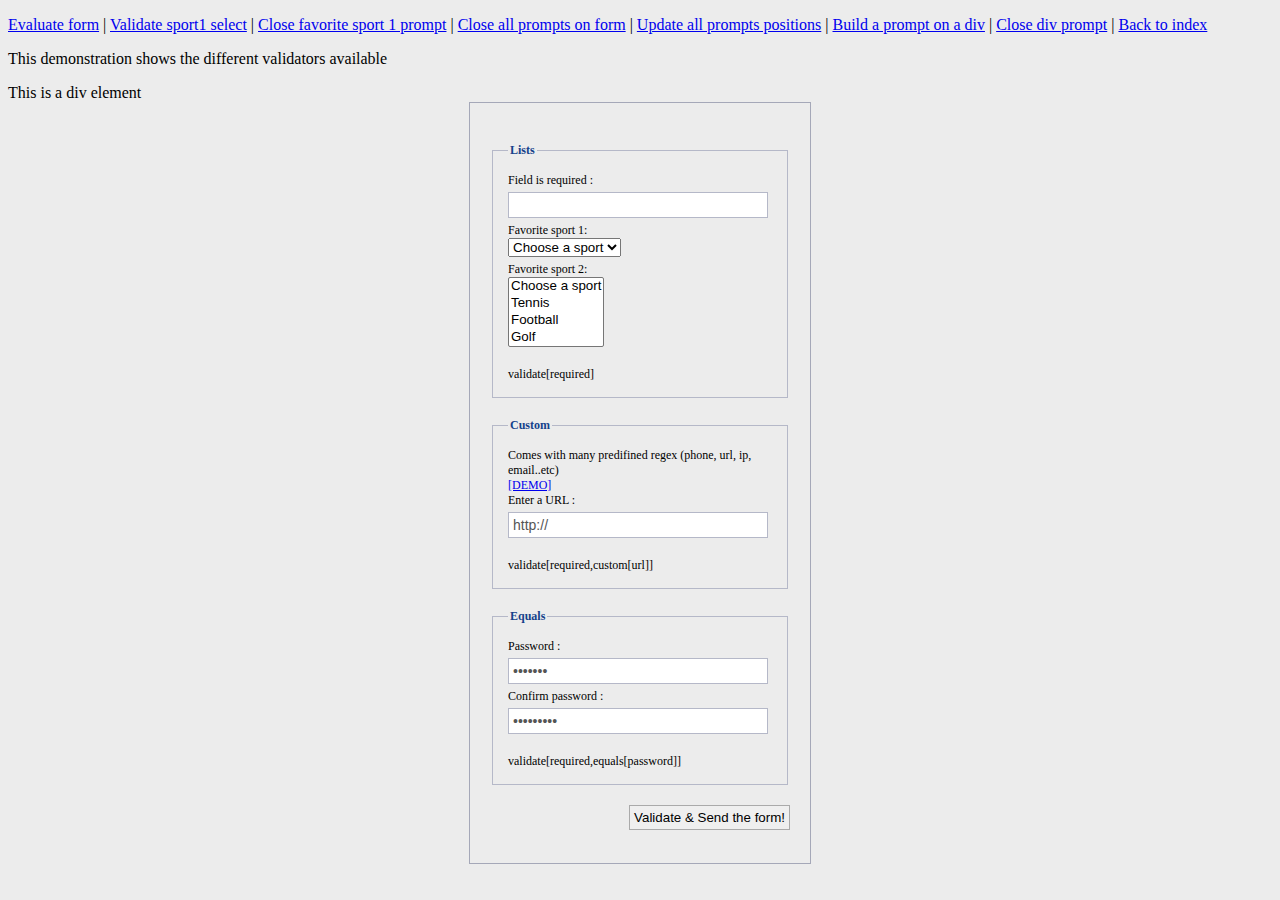
<file: kontaktniform/jQuery-Validation-Engine-master/demos/demoAutoHide.html>
<!DOCTYPE html>
<html>
<head>
	<meta http-equiv="Content-type" content="text/html; charset=utf-8" />
	<title>JQuery Validation Engine</title>
	<link rel="stylesheet" href="../css/validationEngine.jquery.css" type="text/css"/>
	<link rel="stylesheet" href="../css/template.css" type="text/css"/>
	<script src="../js/jquery-1.8.2.min.js" type="text/javascript">
	</script>
	<script src="../js/languages/jquery.validationEngine-en.js" type="text/javascript" charset="utf-8">
	</script>
	<script src="../js/jquery.validationEngine.js" type="text/javascript" charset="utf-8">
	</script>
	<script>
		jQuery(document).ready(function(){
			// binds form submission and fields to the validation engine
			jQuery("#formID").validationEngine({autoHidePrompt:true});
		});

		/**
		*
		* @param {jqObject} the field where the validation applies
		* @param {Array[String]} validation rules for this field
		* @param {int} rule index
		* @param {Map} form options
		* @return an error string if validation failed
		*/
		function checkHELLO(field, rules, i, options){
			if (field.val() != "HELLO") {
				// this allows to use i18 for the error msgs
				return options.allrules.validate2fields.alertText;
			}
		}
	</script>
</head>
<body>
	<p>
		<a href="#" onclick="alert('is the form valid? '+jQuery('#formID').validationEngine('validate'))">Evaluate form</a>
		| <a href="#" onclick="jQuery('#sport').validationEngine('validate')">Validate sport1 select</a>
		| <a href="#" onclick="jQuery('#sport').validationEngine('hide')">Close favorite sport 1 prompt</a>
		| <a href="#" onclick="jQuery('#formID').validationEngine('hide')">Close all prompts on form</a>
		| <a href="#" onclick="jQuery('#formID').validationEngine('updatePromptsPosition')">Update all prompts positions</a>
		| <a href="#" onclick="jQuery('#test').validationEngine('showPrompt', 'This is an example', 'pass')">Build a prompt on a div</a>
		| <a href="#" onclick="jQuery('#test').validationEngine('hide')">Close div prompt</a>
		| <a href="../index.html" >Back to index</a>
	</p>
	<p>
		This demonstration shows the different validators available
		<br/>
	</p>
	<div id="test" class="test" style="width:150px;">This is a div element</div>
	<form id="formID" class="formular" method="post" action="">
		<fieldset>
			<legend>
				Lists
			</legend>
			<label>
				<span>Field is required : </span>
				<input value="" class="validate[required] text-input" type="text" name="req" id="req" />
			</label>
			<label>
				<span>Favorite sport 1:</span>
				<select name="sport" id="sport" class="validate[required]">
					<option value="">Choose a sport</option>
					<option value="option1">Tennis</option>
					<option value="option2">Football</option>
					<option value="option3">Golf</option>
				</select>
			</label>
			<label>
				<span>Favorite sport 2:</span>
				<select name="sport2" id="sport2" multiple class="validate[required]">
					<option value="">Choose a sport</option>
					<option value="option1">Tennis</option>
					<option value="option2">Football</option>
					<option value="option3">Golf</option>
				</select>
			</label>
			<br/>
			validate[required]
		</fieldset>
			
		<fieldset>
			<legend>
				Custom
			</legend>
			<label>
				<div> Comes with many predifined regex (phone, url, ip, email..etc) </div><a href="demoRegExp.html">[DEMO]</a>
				<br/>
				<span>Enter a URL : </span>
				<input value="http://" class="validate[required,custom[url]] text-input" type="text" name="url" id="url" />
				<br/>
				validate[required,custom[url]]
			</label>
		</fieldset>
			
		<fieldset>
			<legend>
				Equals
			</legend>
			<label>
				<span>Password : </span>
				<input value="karnius" class="validate[required] text-input" type="password" name="password" id="password" />
			</label>
			<label>
				<span>Confirm password : </span>
				<input value="kaniusBAD" class="validate[required,equals[password]] text-input" type="password" name="password2" id="password2" />
				<br/>
				validate[required,equals[password]]
			</label>
		</fieldset>
		<input class="submit" type="submit" value="Validate & Send the form!"/><hr/>
	</form>
</body>
</html>
</file>
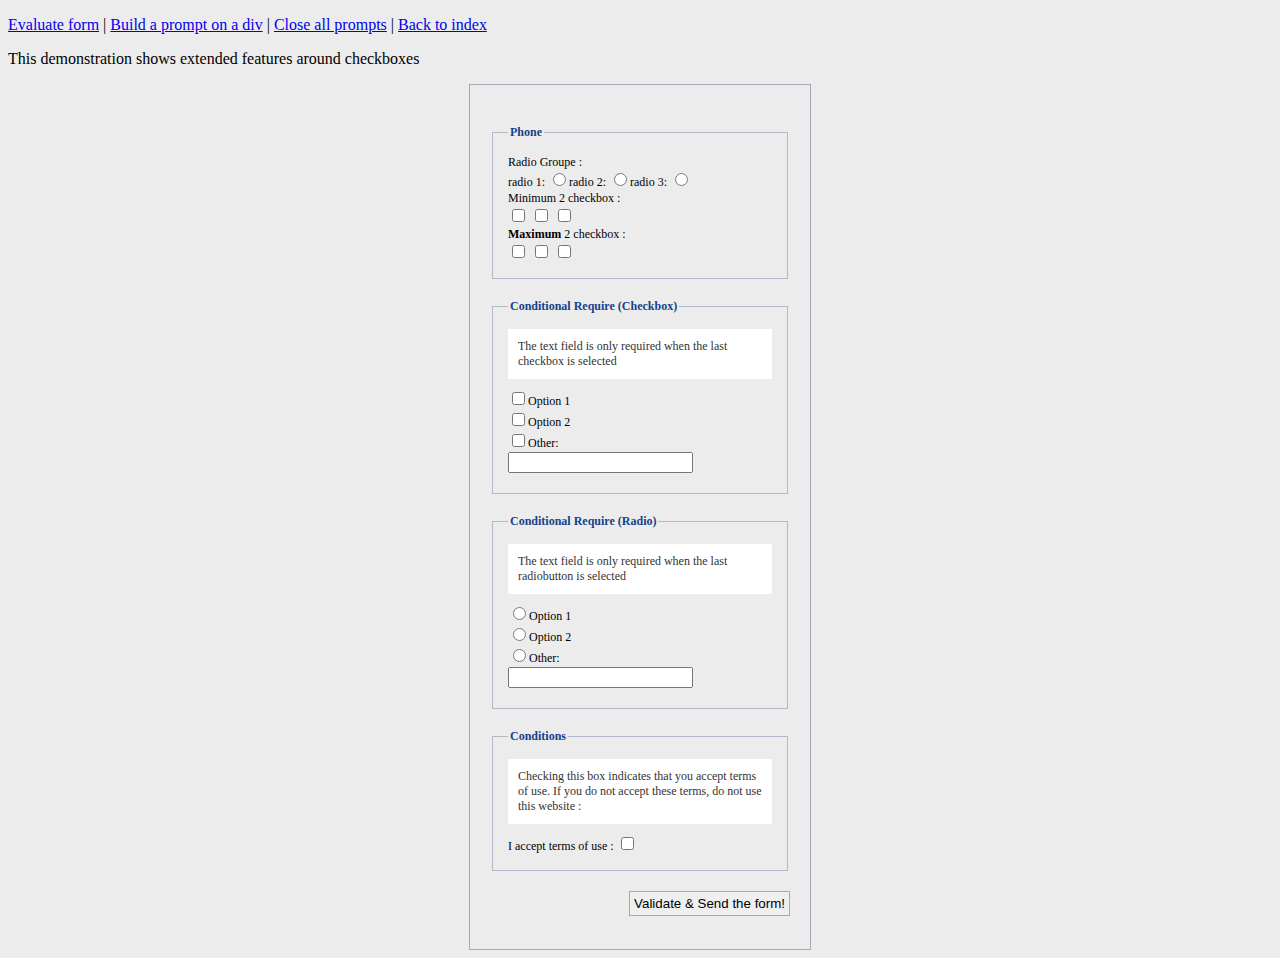
<file: kontaktniform/jQuery-Validation-Engine-master/demos/demoCheckBox.html>
<!DOCTYPE html>
<html>
<head>
	<meta http-equiv="Content-type" content="text/html; charset=utf-8" />
	<title>JQuery Validation Engine</title>
	<link rel="stylesheet" href="../css/validationEngine.jquery.css" type="text/css"/>
	<link rel="stylesheet" href="../css/template.css" type="text/css"/>
	<script src="../js/jquery-1.8.2.min.js" type="text/javascript">
	</script>
	<script src="../js/languages/jquery.validationEngine-en.js" type="text/javascript" charset="utf-8">
	</script>
	<script src="../js/jquery.validationEngine.js" type="text/javascript" charset="utf-8">
	</script>
	<script>
		jQuery(document).ready(function(){
			// binds form submission and fields to the validation engine
			jQuery("#formID").validationEngine();
		});
	</script>
</head>
<body>
	<p>
		<a href="#" onclick="alert('is the form valid? '+jQuery('#formID').validationEngine('validate'))">Evaluate form</a>
		| <a href="#" onclick="jQuery('#formID').validationEngine('showPrompt', 'This is an example', 'pass')">Build a prompt on a div</a>
		| <a href="#" onclick="jQuery('#formID').validationEngine('hide')">Close all prompts</a>
		| <a href="../index.html" onclick="">Back to index</a>
	</p>
	<p>
		This demonstration shows extended features around checkboxes
	</p>
	<form id="formID" class="formular" method="post" action="">
		<fieldset>
			<legend>
				Phone
			</legend>
			<div>
				<span>Radio Groupe : 
					<br/>
				</span>
				<span>radio 1: </span>
				<input class="validate[required] radio" type="radio" name="group0" id="radio1" value="5"/><span>radio 2: </span>
				<input class="validate[required] radio" type="radio" name="group0" id="radio2" value="3"/><span>radio 3: </span>
				<input class="validate[required] radio" type="radio" name="group0" id="radio3" value="9"/>
			</div>
			<div>
				<span>Minimum 2 checkbox : 
					<br/>
				</span>
				<input class="validate[minCheckbox[2]] checkbox" type="checkbox" name="group[group]" id="maxcheck1" value="5"/>
				<input class="validate[minCheckbox[2]] checkbox" type="checkbox" name="group[group]" id="maxcheck2" value="3"/>
				<input class="validate[minCheckbox[2]] checkbox" type="checkbox" name="group[group]" id="maxcheck3" value="9"/>
			</div>
			<div>
				<span><b>Maximum</b> 2 checkbox : 
					<br/>
				</span>
				<input class="validate[maxCheckbox[2]] checkbox" type="checkbox" name="group2" id="maxcheck4" value="5"/>
				<input class="validate[maxCheckbox[2]] checkbox" type="checkbox" name="group2" id="maxcheck5" value="3"/>
				<input class="validate[maxCheckbox[2]] checkbox" type="checkbox" name="group2" id="maxcheck6" value="9"/>
			</div>
                
                
		</fieldset>
		<fieldset>
			<legend>Conditional Require (Checkbox)</legend>
			<div class="infos">
				The text field is only required when the last checkbox is selected
			</div>
			<div>
				<input class="checkbox" type="checkbox" name="group3" id="group3-1"/>Option 1<br/>
				<input class="checkbox" type="checkbox" name="group3" id="group3-2"/>Option 2<br/>
				<input class="checkbox" type="checkbox" name="group3" id="group3-3"/>Other: <input class="validate[condRequired[group3-3]]"/>
			</div>
		</fieldset>
		<fieldset>
			<legend>Conditional Require (Radio)</legend>
			<div class="infos">
				The text field is only required when the last radiobutton is selected
			</div>
			<div>
				<input class="radio" type="radio" name="group4" id="group4-1"/>Option 1<br/>
				<input class="radio" type="radio" name="group4" id="group4-2"/>Option 2<br/>
				<input class="radio" type="radio" name="group4" id="group4-3"/>Other: <input class="validate[condRequired[group4-3]]"/>
			</div>
		</fieldset>
		<fieldset>
			<legend>
				Conditions
			</legend>
			<div class="infos">
				Checking this box indicates that you accept terms of use. If you do not accept these terms, do not use this website : 
			</div>
			<label>
				<span class="checkbox">I accept terms of use : </span>
				<input class="validate[required] checkbox" type="checkbox" id="agree" name="agree"/>
			</label>
		</fieldset><input class="submit" type="submit" value="Validate & Send the form!"/><hr/>
	</form>
</body>
</html>
</file>
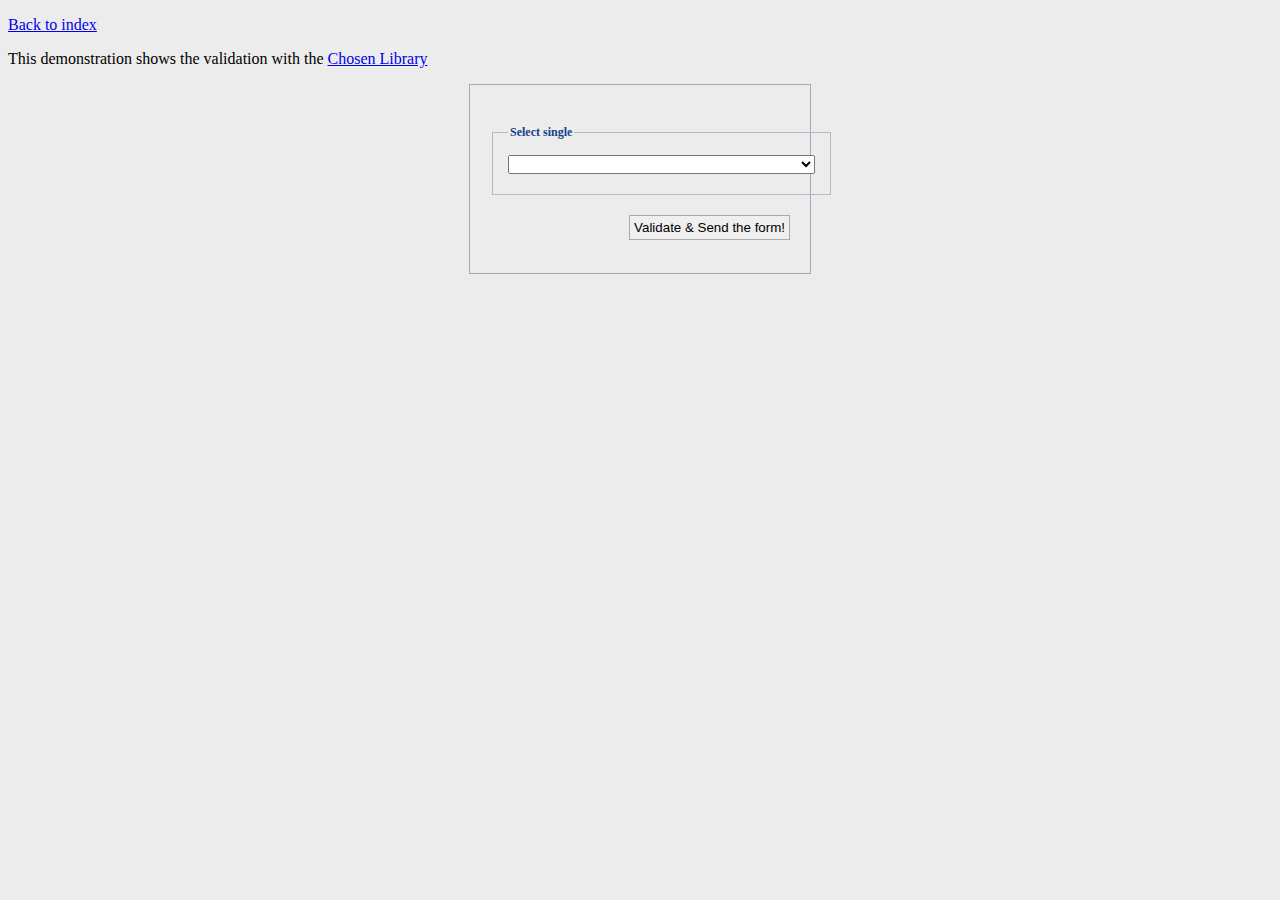
<file: kontaktniform/jQuery-Validation-Engine-master/demos/demoChosenLibrary.html>
<!DOCTYPE html>
<html>
	<head>
		<meta http-equiv="Content-type" content="text/html; charset=utf-8" />
		<title>JQuery Validation Engine</title>
		<link rel="stylesheet" href="../css/validationEngine.jquery.css" type="text/css"/>
		<link rel="stylesheet" href="../css/template.css" type="text/css"/>
		<link rel="stylesheet" href="http://harvesthq.github.com/chosen/chosen/chosen.css" type="text/css"/>
		<script src="../js/jquery-1.8.2.min.js" type="text/javascript"></script>
		<script src="../js/languages/jquery.validationEngine-en.js" type="text/javascript" charset="utf-8"></script>
		<script src="../js/jquery.validationEngine.js" type="text/javascript" charset="utf-8"></script>
		<script src="http://harvesthq.github.com/chosen/chosen/chosen.jquery.js" type="text/javascript"></script>
		<script>
			jQuery(document).ready(function() {
				// binds form submission and fields to the validation engine
				jQuery("#formID").validationEngine({
					prettySelect : true,
					useSuffix: "_chzn"
					//promptPosition : "bottomLeft"
				});
				$("#country").chosen({
					allow_single_deselect : true
				});
			});
		</script>
	</head>
	<body>
		<p>
			<a href="../index.html" onclick="">Back to index</a>
		</p>
		<p>
			This demonstration shows the validation with the <a href="http://harvesthq.github.com/chosen/">Chosen Library</a>
		</p>
		<form id="formID" class="formular" method="post" action="">
			<fieldset>
				<legend>
					Select single
				</legend>
				<label>
					<select name="country" id="country" class="validate[required]">
						<option value=""></option>
						<option value="United States">United States</option>
						<option value="United Kingdom">United Kingdom</option>
						<option value="Afghanistan">Afghanistan</option>
						<option value="Albania">Albania</option>
						<option value="Algeria">Algeria</option>
						<option value="American Samoa">American Samoa</option>
						<option value="Andorra">Andorra</option>
						<option value="Angola">Angola</option>
						<option value="Anguilla">Anguilla</option>
						<option value="Antarctica">Antarctica</option>
						<option value="Antigua and Barbuda">Antigua and Barbuda</option>
						<option value="Argentina">Argentina</option>
						<option value="Armenia">Armenia</option>
						<option value="Aruba">Aruba</option>
						<option value="Australia">Australia</option>
						<option value="Austria">Austria</option>
						<option value="Azerbaijan">Azerbaijan</option>
						<option value="Bahamas">Bahamas</option>
						<option value="Bahrain">Bahrain</option>
						<option value="Bangladesh">Bangladesh</option>
						<option value="Barbados">Barbados</option>
						<option value="Belarus">Belarus</option>
						<option value="Belgium">Belgium</option>
						<option value="Belize">Belize</option>
						<option value="Benin">Benin</option>
						<option value="Bermuda">Bermuda</option>
						<option value="Bhutan">Bhutan</option>
						<option value="Bolivia">Bolivia</option>
						<option value="Bosnia and Herzegovina">Bosnia and Herzegovina</option>
						<option value="Botswana">Botswana</option>
						<option value="Bouvet Island">Bouvet Island</option>
						<option value="Brazil">Brazil</option>
						<option value="British Indian Ocean Territory">British Indian Ocean Territory</option>
						<option value="Brunei Darussalam">Brunei Darussalam</option>
						<option value="Bulgaria">Bulgaria</option>
						<option value="Burkina Faso">Burkina Faso</option>
						<option value="Burundi">Burundi</option>
						<option value="Cambodia">Cambodia</option>
						<option value="Cameroon">Cameroon</option>
						<option value="Canada">Canada</option>
						<option value="Cape Verde">Cape Verde</option>
						<option value="Cayman Islands">Cayman Islands</option>
						<option value="Central African Republic">Central African Republic</option>
						<option value="Chad">Chad</option>
						<option value="Chile">Chile</option>
						<option value="China">China</option>
						<option value="Christmas Island">Christmas Island</option>
						<option value="Cocos (Keeling) Islands">Cocos (Keeling) Islands</option>
						<option value="Colombia">Colombia</option>
						<option value="Comoros">Comoros</option>
						<option value="Congo">Congo</option>
						<option value="Congo, The Democratic Republic of The">Congo, The Democratic Republic of The</option>
						<option value="Cook Islands">Cook Islands</option>
						<option value="Costa Rica">Costa Rica</option>
						<option value="Cote D'ivoire">Cote D'ivoire</option>
						<option value="Croatia">Croatia</option>
						<option value="Cuba">Cuba</option>
						<option value="Cyprus">Cyprus</option>
						<option value="Czech Republic">Czech Republic</option>
						<option value="Denmark">Denmark</option>
						<option value="Djibouti">Djibouti</option>
						<option value="Dominica">Dominica</option>
						<option value="Dominican Republic">Dominican Republic</option>
						<option value="Ecuador">Ecuador</option>
						<option value="Egypt">Egypt</option>
						<option value="El Salvador">El Salvador</option>
						<option value="Equatorial Guinea">Equatorial Guinea</option>
						<option value="Eritrea">Eritrea</option>
						<option value="Estonia">Estonia</option>
						<option value="Ethiopia">Ethiopia</option>
						<option value="Falkland Islands (Malvinas)">Falkland Islands (Malvinas)</option>
						<option value="Faroe Islands">Faroe Islands</option>
						<option value="Fiji">Fiji</option>
						<option value="Finland">Finland</option>
						<option value="France">France</option>
						<option value="French Guiana">French Guiana</option>
						<option value="French Polynesia">French Polynesia</option>
						<option value="French Southern Territories">French Southern Territories</option>
						<option value="Gabon">Gabon</option>
						<option value="Gambia">Gambia</option>
						<option value="Georgia">Georgia</option>
						<option value="Germany">Germany</option>
						<option value="Ghana">Ghana</option>
						<option value="Gibraltar">Gibraltar</option>
						<option value="Greece">Greece</option>
						<option value="Greenland">Greenland</option>
						<option value="Grenada">Grenada</option>
						<option value="Guadeloupe">Guadeloupe</option>
						<option value="Guam">Guam</option>
						<option value="Guatemala">Guatemala</option>
						<option value="Guinea">Guinea</option>
						<option value="Guinea-bissau">Guinea-bissau</option>
						<option value="Guyana">Guyana</option>
						<option value="Haiti">Haiti</option>
						<option value="Heard Island and Mcdonald Islands">Heard Island and Mcdonald Islands</option>
						<option value="Holy See (Vatican City State)">Holy See (Vatican City State)</option>
						<option value="Honduras">Honduras</option>
						<option value="Hong Kong">Hong Kong</option>
						<option value="Hungary">Hungary</option>
						<option value="Iceland">Iceland</option>
						<option value="India">India</option>
						<option value="Indonesia">Indonesia</option>
						<option value="Iran, Islamic Republic of">Iran, Islamic Republic of</option>
						<option value="Iraq">Iraq</option>
						<option value="Ireland">Ireland</option>
						<option value="Israel">Israel</option>
						<option value="Italy">Italy</option>
						<option value="Jamaica">Jamaica</option>
						<option value="Japan">Japan</option>
						<option value="Jordan">Jordan</option>
						<option value="Kazakhstan">Kazakhstan</option>
						<option value="Kenya">Kenya</option>
						<option value="Kiribati">Kiribati</option>
						<option value="Korea, Democratic People's Republic of">Korea, Democratic People's Republic of</option>
						<option value="Korea, Republic of">Korea, Republic of</option>
						<option value="Kuwait">Kuwait</option>
						<option value="Kyrgyzstan">Kyrgyzstan</option>
						<option value="Lao People's Democratic Republic">Lao People's Democratic Republic</option>
						<option value="Latvia">Latvia</option>
						<option value="Lebanon">Lebanon</option>
						<option value="Lesotho">Lesotho</option>
						<option value="Liberia">Liberia</option>
						<option value="Libyan Arab Jamahiriya">Libyan Arab Jamahiriya</option>
						<option value="Liechtenstein">Liechtenstein</option>
						<option value="Lithuania">Lithuania</option>
						<option value="Luxembourg">Luxembourg</option>
						<option value="Macao">Macao</option>
						<option value="Macedonia, The Former Yugoslav Republic of">Macedonia, The Former Yugoslav Republic of</option>
						<option value="Madagascar">Madagascar</option>
						<option value="Malawi">Malawi</option>
						<option value="Malaysia">Malaysia</option>
						<option value="Maldives">Maldives</option>
						<option value="Mali">Mali</option>
						<option value="Malta">Malta</option>
						<option value="Marshall Islands">Marshall Islands</option>
						<option value="Martinique">Martinique</option>
						<option value="Mauritania">Mauritania</option>
						<option value="Mauritius">Mauritius</option>
						<option value="Mayotte">Mayotte</option>
						<option value="Mexico">Mexico</option>
						<option value="Micronesia, Federated States of">Micronesia, Federated States of</option>
						<option value="Moldova, Republic of">Moldova, Republic of</option>
						<option value="Monaco">Monaco</option>
						<option value="Mongolia">Mongolia</option>
						<option value="Montenegro">Montenegro</option>
						<option value="Montserrat">Montserrat</option>
						<option value="Morocco">Morocco</option>
						<option value="Mozambique">Mozambique</option>
						<option value="Myanmar">Myanmar</option>
						<option value="Namibia">Namibia</option>
						<option value="Nauru">Nauru</option>
						<option value="Nepal">Nepal</option>
						<option value="Netherlands">Netherlands</option>
						<option value="Netherlands Antilles">Netherlands Antilles</option>
						<option value="New Caledonia">New Caledonia</option>
						<option value="New Zealand">New Zealand</option>
						<option value="Nicaragua">Nicaragua</option>
						<option value="Niger">Niger</option>
						<option value="Nigeria">Nigeria</option>
						<option value="Niue">Niue</option>
						<option value="Norfolk Island">Norfolk Island</option>
						<option value="Northern Mariana Islands">Northern Mariana Islands</option>
						<option value="Norway">Norway</option>
						<option value="Oman">Oman</option>
						<option value="Pakistan">Pakistan</option>
						<option value="Palau">Palau</option>
						<option value="Palestinian Territory, Occupied">Palestinian Territory, Occupied</option>
						<option value="Panama">Panama</option>
						<option value="Papua New Guinea">Papua New Guinea</option>
						<option value="Paraguay">Paraguay</option>
						<option value="Peru">Peru</option>
						<option value="Philippines">Philippines</option>
						<option value="Pitcairn">Pitcairn</option>
						<option value="Poland">Poland</option>
						<option value="Portugal">Portugal</option>
						<option value="Puerto Rico">Puerto Rico</option>
						<option value="Qatar">Qatar</option>
						<option value="Reunion">Reunion</option>
						<option value="Romania">Romania</option>
						<option value="Russian Federation">Russian Federation</option>
						<option value="Rwanda">Rwanda</option>
						<option value="Saint Helena">Saint Helena</option>
						<option value="Saint Kitts and Nevis">Saint Kitts and Nevis</option>
						<option value="Saint Lucia">Saint Lucia</option>
						<option value="Saint Pierre and Miquelon">Saint Pierre and Miquelon</option>
						<option value="Saint Vincent and The Grenadines">Saint Vincent and The Grenadines</option>
						<option value="Samoa">Samoa</option>
						<option value="San Marino">San Marino</option>
						<option value="Sao Tome and Principe">Sao Tome and Principe</option>
						<option value="Saudi Arabia">Saudi Arabia</option>
						<option value="Senegal">Senegal</option>
						<option value="Serbia">Serbia</option>
						<option value="Seychelles">Seychelles</option>
						<option value="Sierra Leone">Sierra Leone</option>
						<option value="Singapore">Singapore</option>
						<option value="Slovakia">Slovakia</option>
						<option value="Slovenia">Slovenia</option>
						<option value="Solomon Islands">Solomon Islands</option>
						<option value="Somalia">Somalia</option>
						<option value="South Africa">South Africa</option>
						<option value="South Georgia and The South Sandwich Islands">South Georgia and The South Sandwich Islands</option>
						<option value="South Sudan">South Sudan</option>
						<option value="Spain">Spain</option>
						<option value="Sri Lanka">Sri Lanka</option>
						<option value="Sudan">Sudan</option>
						<option value="Suriname">Suriname</option>
						<option value="Svalbard and Jan Mayen">Svalbard and Jan Mayen</option>
						<option value="Swaziland">Swaziland</option>
						<option value="Sweden">Sweden</option>
						<option value="Switzerland">Switzerland</option>
						<option value="Syrian Arab Republic">Syrian Arab Republic</option>
						<option value="Taiwan, Republic of China">Taiwan, Republic of China</option>
						<option value="Tajikistan">Tajikistan</option>
						<option value="Tanzania, United Republic of">Tanzania, United Republic of</option>
						<option value="Thailand">Thailand</option>
						<option value="Timor-leste">Timor-leste</option>
						<option value="Togo">Togo</option>
						<option value="Tokelau">Tokelau</option>
						<option value="Tonga">Tonga</option>
						<option value="Trinidad and Tobago">Trinidad and Tobago</option>
						<option value="Tunisia">Tunisia</option>
						<option value="Turkey">Turkey</option>
						<option value="Turkmenistan">Turkmenistan</option>
						<option value="Turks and Caicos Islands">Turks and Caicos Islands</option>
						<option value="Tuvalu">Tuvalu</option>
						<option value="Uganda">Uganda</option>
						<option value="Ukraine">Ukraine</option>
						<option value="United Arab Emirates">United Arab Emirates</option>
						<option value="United Kingdom">United Kingdom</option>
						<option value="United States">United States</option>
						<option value="United States Minor Outlying Islands">United States Minor Outlying Islands</option>
						<option value="Uruguay">Uruguay</option>
						<option value="Uzbekistan">Uzbekistan</option>
						<option value="Vanuatu">Vanuatu</option>
						<option value="Venezuela">Venezuela</option>
						<option value="Viet Nam">Viet Nam</option>
						<option value="Virgin Islands, British">Virgin Islands, British</option>
						<option value="Virgin Islands, U.S.">Virgin Islands, U.S.</option>
						<option value="Wallis and Futuna">Wallis and Futuna</option>
						<option value="Western Sahara">Western Sahara</option>
						<option value="Yemen">Yemen</option>
						<option value="Zambia">Zambia</option>
						<option value="Zimbabwe">Zimbabwe</option>
					</select> </label>
			</fieldset>

			<input class="submit" type="submit" value="Validate &amp; Send the form!"/>
			<hr/>
		</form>
	</body>
</html>
</file>
<file: kontakt/header.css>
@charset "utf-8";

/* Header Style */
.dzyngiri-bottom{
	line-height: 60px;
	font-size: 11px;
	background: rgba(255, 255, 255, 0.8);
	text-transform: uppercase;
	z-index: 9999;
	position: fixed;
	box-shadow: 1px 0px 2px rgba(0,0,0,0.2);
	margin-top: auto;
	bottom:0px;
	width:100%;
}
.dzyngiri-bottom a{
	padding: 0px 10px;
	letter-spacing: 1px;
	color: #333;
	text-shadow: 0px 1px 1px #fff;
	display: block;
	float: left;
}
.dzyngiri-bottom a:hover{
	background: #fff;
}
.dzyngiri-bottom span.right{
	float: right;
}
.dzyngiri-bottom span.right a{
	float: left;
	display: block;
}

.dzyngiri-demos{
	text-align:center;
	display: block;
	padding: 14px;
}
.dzyngiri-demos span{
	display: inline-block;
	padding-right: 15px;
	text-shadow: 1px 1px 1px rgba(255, 255, 255, 0.8);
}
.dzyngiri-demos a,
.dzyngiri-demos a.current-demo,
.dzyngiri-demos a.current-demo:hover{
    display: inline-block;
	font-style: italic;
	font-size: 12px;
	padding: 3px 5px;
	margin: 0px 3px;
	font-weight: 800;
	box-shadow: 1px 1px 1px rgba(0,0,0,0.05) inset;
	color: #fff;
	text-shadow: 1px 1px 1px rgba(0,0,0,0.1);
	background: rgba(104,171,194,0.5);
}
.dzyngiri-demos a:hover{
	background: #4fa2c4;
}
.dzyngiri-demos a.current-demo,
.dzyngiri-demos a.current-demo:hover{
	color: rgba(104,171,194,1);
	background: rgba(255,255,255,0.9);
	box-shadow: 0px 1px 1px rgba(0,0,0,0.1);
}
</file>
<file: kontaktniform/jQuery-Validation-Engine-master/css/template.css>
body {
	background: #ececec;
}

form.formular, .validationEngineContainer {
	font-family: tahoma, verdana, "sans-serif";
	font-size: 12px;
	padding: 20px;
	border: 1px solid #A5A8B8;
	width: 300px;
	margin: 0 auto;
}
.formular fieldset {
	margin-top: 20px;
	padding: 15px;
	border: 1px solid #B5B8C8;
}

.formular legend {
	font-size: 12px;
	color: #15428B;
	font-weight: 900;
}

.formular fieldset label {
	float: none;
	text-align: inherit;
	display:block;
	width: auto;
}

.formular label span {
	color: #000;
}

.formular input,.formular select,.formular textarea {
	display: block;  /* this breaks relative positioning */
	margin-bottom: 5px;
}

.formular .text-input {
	width: 250px;
	color: #555;
	padding: 4px;
	border: 1px solid #B5B8C8;
	font-size: 14px;
	margin-top: 4px;
	background: #FFF repeat-x;
}

.formular textarea {
	width: 250px;
	height: 70px;
	color: #555;
	padding: 4px;
	border: 1px solid #B5B8C8;
	font-size: 14px;
	margin-top: 4px;
	background: #FFF repeat-x;
}

.formular .infos {
	background: #FFF;
	color: #333;
	font-size: 12px;
	padding: 10px;
	margin-bottom: 10px;
}

.formular span.checkbox, .formular .checkbox, .formular .radio {
	display: inline;
}

.formular .submit {
	
	border: 1px solid #AAA;
	padding: 4px;
	margin-top: 20px;
	float: right;
	text-decoration: none;
	cursor: pointer;
}

.formular hr {
	clear: both;
	visibility: hidden;
}

.formular .fc-error {
	width: 350px;
	color: #555;
	padding: 4px;
	border: 1px solid #B5B8C8;
	font-size: 12px;
	margin-bottom: 15px;
	background: #FFEAEA;
}

.formular input[data-prompt-position="inline"] {
	display: inline;
}

.footnote {
	font-size: 11px;
	color: #666;
	font-style: italic;
}

.prompt-target {
	border: 1px dotted #666;
	min-height: 21px;
}

.inline-prompts label>span{
	display: inline-block;
	width: 250px;
}

.inline-prompts .text-input+.formError{
	margin-left: 10px;
}

.prompt-summary .inline {
	display: block;
}
</file>
<file: kontakt/style.css>
/*reset*/
html, body, div, span, applet, object, iframe,
h1, h2, h3, h4, h5, h6, p, blockquote, pre,
a, abbr, acronym, address, big, cite, code,
del, dfn, em, font, img, ins, kbd, q, s, samp,
small, strike, strong, sub, sup, tt, var,
b, u, i, center,
dl, dt, dd, ol, ul, li,
fieldset, form, label, legend,
table, caption, tbody, tfoot, thead, tr, th, td {margin: 0;padding: 0;border: 0;outline: 0;font-size: 100%;vertical-align: baseline;background: transparent;}
:focus {outline: 0;}

@font-face {
    font-family: 'BebasNeueRegular';
    src: url('fonts/BebasNeue-webfont.eot');
    src: url('fonts/BebasNeue-webfont.eot?#iefix') format('embedded-opentype'),
         url('fonts/BebasNeue-webfont.woff') format('woff'),
         url('fonts/BebasNeue-webfont.ttf') format('truetype'),
         url('fonts/BebasNeue-webfont.svg#BebasNeueRegular') format('svg');
    font-weight: normal;
    font-style: normal;
}

body {background:#FFFFFF url(images/bg.jpg) repeat;font:12px "Century Gothic", arial, Helvetica, sans-serif;color:#444;line-height: 1;}

/* Link */
a { color:#c26306; text-decoration:none;}
a:link, a:visited { color: #c26306; text-decoration: none; }
a:active, a:hover { color: #b80707; text-decoration: none; }

.main_container{
	width: 100%;
	height: 100%;
	position: relative;
	text-align: center;
}
.clr{
	clear: both;
}

h2 { font-family: 'BebasNeueRegular', 'Arial Narrow', Arial, sans-serif;
	font-size: 40px;
	line-height: 40px;
	position: relative;
	font-weight: 400;
	color: rgba(26,89,120,0.9);
	text-shadow: 1px 1px 1px rgba(0,0,0,0.1);
	text-align:center;
	padding: 10px 30px 10px 30px;
	margin: 20px 20px 20px 20px;
	position: relative;}
	
h2 span{
	color: #7cbcd6;
	text-shadow: 0px 1px 1px rgba(255,255,255,0.8);
}
h3 {font-family: 'BebasNeueRegular', 'Arial Narrow', Arial, sans-serif; font-weight:400; font-size:25px;color:#f0a108;margin: 10px 0 10px 0;letter-spacing:-1px;}
p {line-height:24px; font-size:13px;margin:0 0 10px 0;}

.container {width: 60%;
	right: 0px;
	min-height: 560px;	
	margin: 0 auto;
	width:550px;
	position: relative;}

/*contact form*/
#form {width:500px;
	position: absolute;	
	padding: 18px 6% 60px 6%;
	margin: 0 auto;
	background: rgb(247, 247, 247);
	border: 1px solid rgba(147, 184, 189,0.8);
	-webkit-box-shadow: 0pt 2px 5px rgba(105, 108, 109,  0.7),	0px 0px 8px 5px rgba(208, 223, 226, 0.4) inset;
	   -moz-box-shadow: 0pt 2px 5px rgba(105, 108, 109,  0.7),	0px 0px 8px 5px rgba(208, 223, 226, 0.4) inset;
	        box-shadow: 0pt 2px 5px rgba(105, 108, 109,  0.7),	0px 0px 8px 5px rgba(208, 223, 226, 0.4) inset;
	-webkit-box-shadow: 5px;
	-moz-border-radius: 5px;
		 border-radius: 5px;
		 text-align:center;}

/*CSS for Error notification*/
.notification_error{
	border: 1px solid #f1dfc5;
	height: auto;color: #ca5702;
	padding: 10px;
	margin: 10px auto;
	text-align:left;
	-moz-border-radius:5px;
	margin-bottom:10px;}

/*CSS for Successfully sent notification*/
.notification_ok{
	border: 1px #cbcf8e solid;
	height: auto;padding: 10px;
	margin:0 auto;
	background: #f5f9fd;
	text-align: center;-moz-border-radius:
	5px;margin-bottom:10px;}

/*CSS for textarea (Name and email)*/
textarea{
	width:400px;margin: 10px auto;
	padding: 5px;
	border: 1px solid #cccccc;
	color: #333333;
	font: 12px Verdana, Helvetica, Arial, sans-serif;
	-moz-border-radius: 3px;
		-webkit-appearance: textfield;
			-webkit-box-sizing: content-box;
	-moz-box-sizing : content-box;
		box-sizing : content-box;
			-webkit-border-radius: 3px;
	-moz-border-radius: 3px;
		border-radius: 3px;
			-webkit-box-shadow: 0px 1px 4px 0px rgba(168, 168, 168, 0.6) inset;
	-moz-box-shadow: 0px 1px 4px 0px rgba(168, 168, 168, 0.6) inset;
		box-shadow: 0px 1px 4px 0px rgba(168, 168, 168, 0.6) inset;
			webkit-transition: all 0.2s linear;
	-moz-transition: all 0.2s linear;
		-o-transition: all 0.2s linear;
			transition: all 0.2s linear;}

/*CSS for textbox (Message)*/		
.textbox {
	width:400px;height:25px;
	margin: 10px auto;
	padding: 5px;
	border: 1px solid #cccccc;
	color: #333333;
	font: 12px Verdana, Helvetica, Arial, sans-serif;
	-moz-border-radius: 3px;
	-webkit-appearance: textfield;
	-webkit-box-sizing: content-box;
	  -moz-box-sizing : content-box;
	       box-sizing : content-box;
	-webkit-border-radius: 3px;
	   -moz-border-radius: 3px;
	        border-radius: 3px;
	-webkit-box-shadow: 0px 1px 4px 0px rgba(168, 168, 168, 0.6);
	   -moz-box-shadow: 0px 1px 4px 0px rgba(168, 168, 168, 0.6);
	        box-shadow: 0px 1px 4px 0px rgba(168, 168, 168, 0.6);
	-webkit-transition: all 0.2s linear;
	   -moz-transition: all 0.2s linear;
	     -o-transition: all 0.2s linear;
	        transition: all 0.2s linear;}
.textbox2 {height:140px;}

/*CSS for submit button*/		
.button {width: 25%;
	cursor: pointer;	
	background: rgb(61, 157, 179);
	padding: 4px 5px;
	font-family: 'BebasNeueRegular','Arial Narrow',Arial,sans-serif;
	color: #fff;
	font-size: 24px;	
	border: 1px solid rgb(28, 108, 122);	
	margin-bottom: 10px;	
	text-shadow: 0 1px 1px rgba(0, 0, 0, 0.5);
	-webkit-border-radius: 3px;
	   -moz-border-radius: 3px;
	        border-radius: 3px;	
	-webkit-box-shadow: 0px 1px 6px 4px rgba(0, 0, 0, 0.07) inset,
	        0px 0px 0px 3px rgb(254, 254, 254),
	        0px 5px 3px 3px rgb(210, 210, 210);
	   -moz-box-shadow:0px 1px 6px 4px rgba(0, 0, 0, 0.07) inset,
	        0px 0px 0px 3px rgb(254, 254, 254),
	        0px 5px 3px 3px rgb(210, 210, 210);
	        box-shadow:0px 1px 6px 4px rgba(0, 0, 0, 0.07) inset,
	        0px 0px 0px 3px rgb(254, 254, 254),
	        0px 5px 3px 3px rgb(210, 210, 210);
	-webkit-transition: all 0.2s linear;
	   -moz-transition: all 0.2s linear;
	     -o-transition: all 0.2s linear;
	        transition: all 0.2s linear;
			text-align:center;}
			
.button:hover{
	background: rgb(74, 179, 198);
}

/**** advanced input styling ****/
/* placeholder */
::-webkit-input-placeholder  { 
	color: rgb(190, 188, 188); 
	font-style: italic;
}
input:-moz-placeholder,
textarea:-moz-placeholder{ 
	color: rgb(190, 188, 188);
	font-style: italic;
} 
input {
  outline: none;
}
</file>
